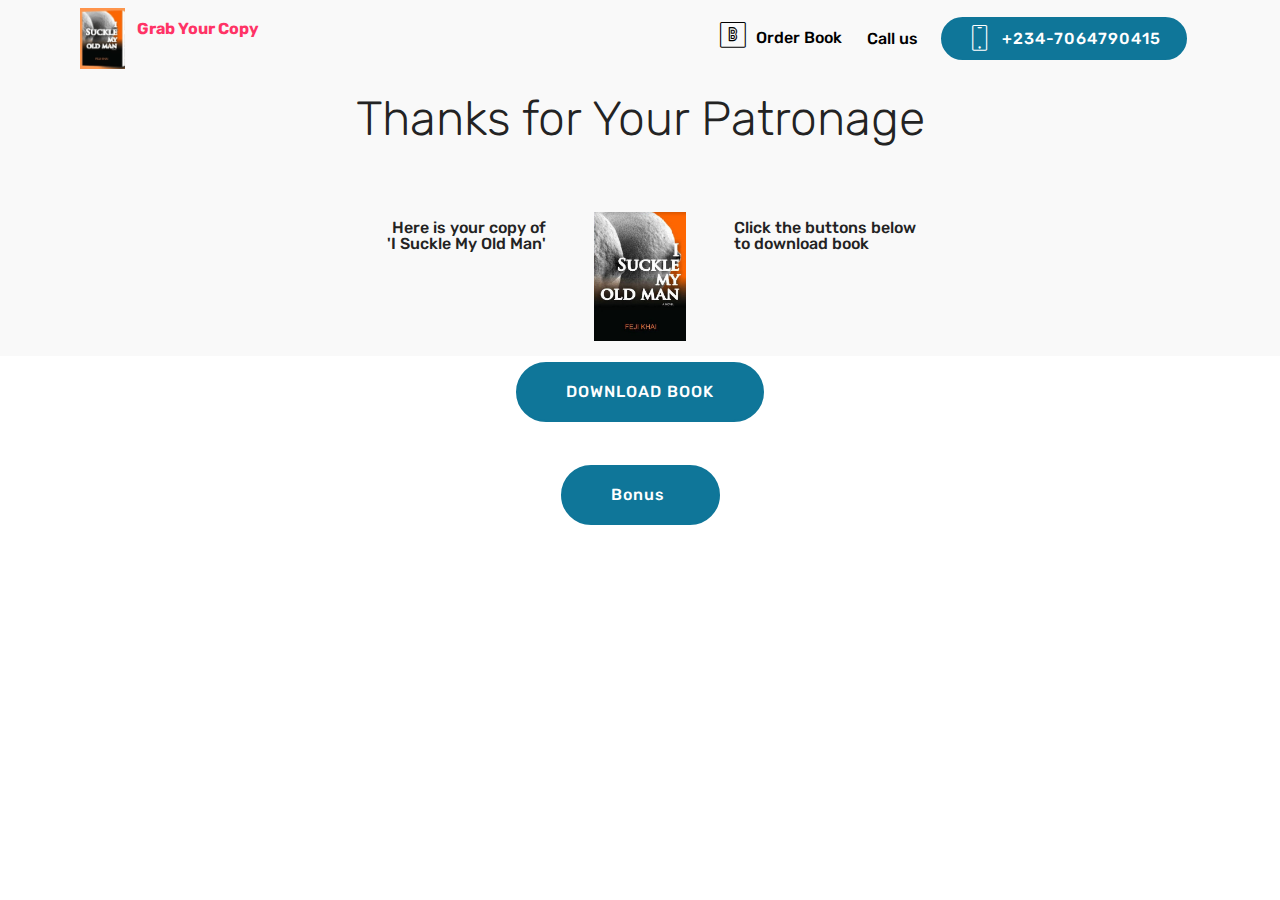
<file: page1.html>
<!DOCTYPE html>
<html >
<head>
  <!-- Site made with Mobirise Website Builder v4.7.9, https://mobirise.com -->
  <meta charset="UTF-8">
  <meta http-equiv="X-UA-Compatible" content="IE=edge">
  <meta name="generator" content="Mobirise v4.7.9, mobirise.com">
  <meta name="viewport" content="width=device-width, initial-scale=1, minimum-scale=1">
  <link rel="shortcut icon" href="assets/images/feji-pic-5-216x295.png" type="image/x-icon">
  <meta name="description" content="Web Site Generator Description">
  <title>Download page</title>
  <link rel="stylesheet" href="assets/web/assets/mobirise-icons/mobirise-icons.css">
  <link rel="stylesheet" href="assets/tether/tether.min.css">
  <link rel="stylesheet" href="assets/bootstrap/css/bootstrap.min.css">
  <link rel="stylesheet" href="assets/bootstrap/css/bootstrap-grid.min.css">
  <link rel="stylesheet" href="assets/bootstrap/css/bootstrap-reboot.min.css">
  <link rel="stylesheet" href="assets/soundcloud-plugin/style.css">
  <link rel="stylesheet" href="assets/dropdown/css/style.css">
  <link rel="stylesheet" href="assets/theme/css/style.css">
  <link rel="stylesheet" href="assets/mobirise/css/mbr-additional.css" type="text/css">
  
  
  
</head>
<body>
  <section class="menu cid-qVcL24IUGI" once="menu" id="menu2-d">

    

    <nav class="navbar navbar-expand beta-menu navbar-dropdown align-items-center navbar-toggleable-sm bg-color transparent">
        <button class="navbar-toggler navbar-toggler-right" type="button" data-toggle="collapse" data-target="#navbarSupportedContent" aria-controls="navbarSupportedContent" aria-expanded="false" aria-label="Toggle navigation">
            <div class="hamburger">
                <span></span>
                <span></span>
                <span></span>
                <span></span>
            </div>
        </button>
        <div class="menu-logo">
            <div class="navbar-brand">
                <span class="navbar-logo">
                    <a href="https://booksdotcom.org">
                        <img src="assets/images/feji-pic-5-216x295.png" alt="Mobirise" title="" style="height: 3.8rem;">
                    </a>
                </span>
                <span class="navbar-caption-wrap"><a class="navbar-caption text-secondary display-4" href="index.html#header4-a">Grab Your Copy<br><br></a></span>
            </div>
        </div>
        <div class="collapse navbar-collapse" id="navbarSupportedContent">
            <ul class="navbar-nav nav-dropdown" data-app-modern-menu="true"><li class="nav-item">
                    <a class="nav-link link text-black display-4" href="index.html#header15-b"><span class="mbri-bootstrap mbr-iconfont mbr-iconfont-btn"></span>Order Book&nbsp;</a>
                </li><li class="nav-item">
                    <a class="nav-link link text-black display-4" href="tel:+234-7064790415">Call us<br>
                    </a>
                </li></ul>
            <div class="navbar-buttons mbr-section-btn"><a class="btn btn-sm btn-primary display-4" href="tel:+234-706-6153-422">
                    <span class="btn-icon mbri-mobile mbr-iconfont mbr-iconfont-btn">
                    </span>
                    +234-7064790415</a></div>
        </div>
    </nav>
</section>

<section class="engine"><a href="https://mobiri.se/t">amp templates</a></section><section class="features12 cid-qW9OlDttaV" id="features12-o">
    
    

    

    <div class="container">
        <h2 class="mbr-section-title pb-2 mbr-fonts-style display-2">Thanks for Your Patronage<br></h2>
        

        <div class="media-container-row pt-5">
            <div class="block-content align-right">
                <div class="card pl-3 pr-3 pb-5">
                    <div class="mbr-card-img-title">
                        
                        <div class="mbr-crt-title">
                            <h4 class="card-title py-2 mbr-crt-title mbr-fonts-style display-7">
                                Here is your copy of<br>'I Suckle My Old Man'</h4>
                        </div>
                    </div>                

                    <div class="card-box">
                        
                    </div>
                </div>

                
            </div>

            <div class="mbr-figure" style="width: 14%;">
                <img src="assets/images/feji-pic-7-319x451.jpg" alt="Mobirise" title="">
            </div>

            <div class="block-content align-left  ">
                <div class="card pl-3 pr-3 pb-5">
                    <div class="mbr-card-img-title">
                        
                        <div class="mbr-crt-title">
                            <h4 class="card-title py-2 mbr-crt-title mbr-fonts-style display-7">Click the buttons below <br>to download book</h4>
                        </div>
                    </div>                

                    <div class="card-box">
                        
                    </div>
                </div>

                
            </div>
        </div>
    </div>
</section>

<section class="header8 cid-qVXdkPzYaC" id="header8-f">

    

    

    <div class="container align-center">
        <div class="row justify-content-md-center">
            <div class="mbr-white col-md-10">
                
                
                
                
                <div class="mbr-section-btn text-center"><a class="btn btn-md btn-primary display-7" href="assets/files/FEJI%20KHAI%20MAIN%20BOOK.pdf">DOWNLOAD BOOK</a></div>
            </div>
        </div>
    </div>
    
</section>

<section class="header8 cid-qVXwByhiS2" id="header8-g">

    

    

    <div class="container align-center">
        <div class="row justify-content-md-center">
            <div class="mbr-white col-md-10">
                
                
                
                
                <div class="mbr-section-btn text-center"><a class="btn btn-md btn-primary display-7" href="file:///C:/Users/user/AppData/Local/Temp/Mobirise2018528_141226/20180628_195651/page2.html">Bonus&nbsp;</a></div>
            </div>
        </div>
    </div>
    
</section>


  <script src="assets/web/assets/jquery/jquery.min.js"></script>
  <script src="assets/popper/popper.min.js"></script>
  <script src="assets/tether/tether.min.js"></script>
  <script src="assets/bootstrap/js/bootstrap.min.js"></script>
  <script src="assets/dropdown/js/script.min.js"></script>
  <script src="assets/touchswipe/jquery.touch-swipe.min.js"></script>
  <script src="assets/playervimeo/vimeo_player.js"></script>
  <script src="assets/smoothscroll/smooth-scroll.js"></script>
  <script src="assets/theme/js/script.js"></script>
  
  
</body>
</html>
</file>
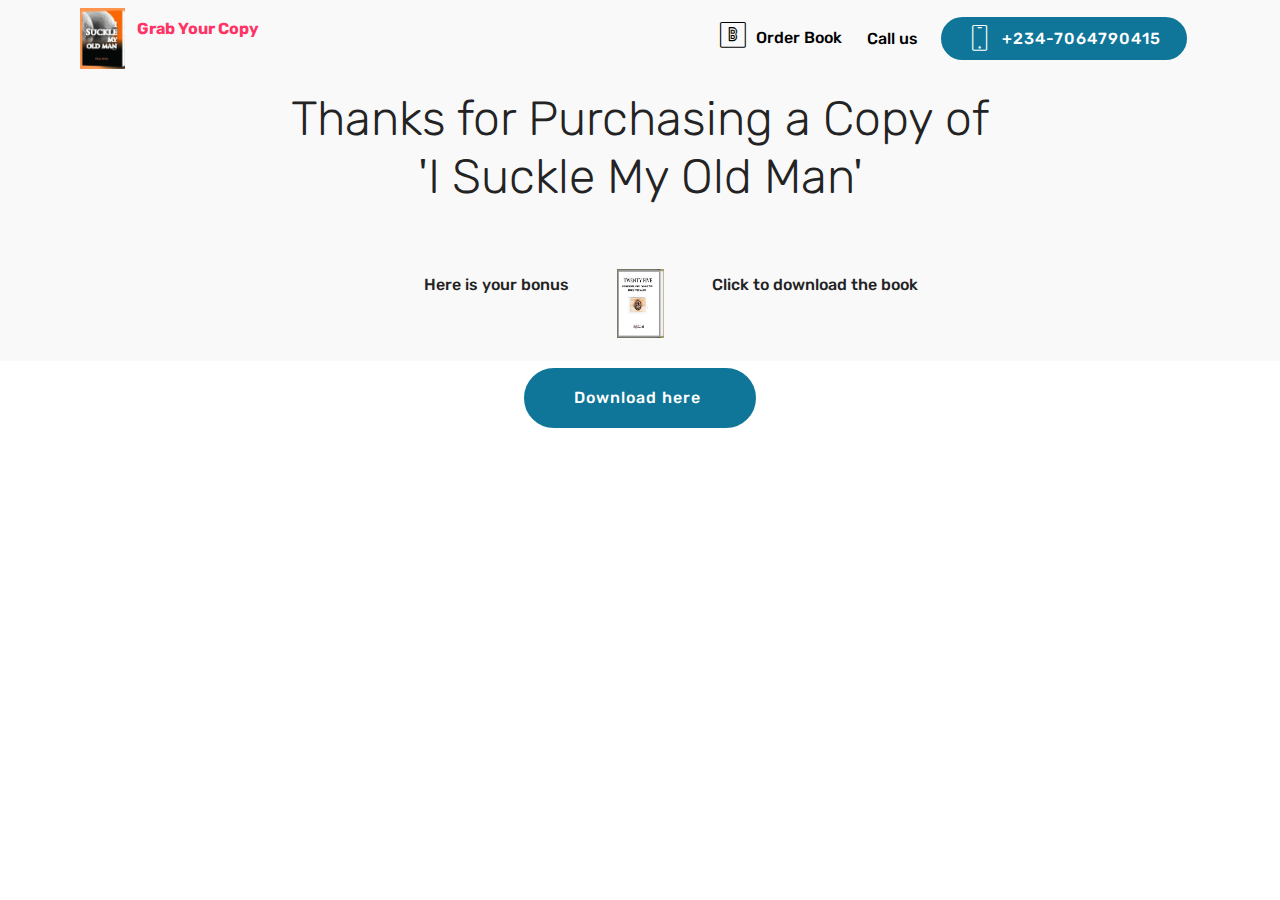
<file: page2.html>
<!DOCTYPE html>
<html >
<head>
  <!-- Site made with Mobirise Website Builder v4.7.9, https://mobirise.com -->
  <meta charset="UTF-8">
  <meta http-equiv="X-UA-Compatible" content="IE=edge">
  <meta name="generator" content="Mobirise v4.7.9, mobirise.com">
  <meta name="viewport" content="width=device-width, initial-scale=1, minimum-scale=1">
  <link rel="shortcut icon" href="assets/images/feji-pic-5-216x295.png" type="image/x-icon">
  <meta name="description" content="Web Site Builder Description">
  <title>Bonus page</title>
  <link rel="stylesheet" href="assets/web/assets/mobirise-icons/mobirise-icons.css">
  <link rel="stylesheet" href="assets/tether/tether.min.css">
  <link rel="stylesheet" href="assets/bootstrap/css/bootstrap.min.css">
  <link rel="stylesheet" href="assets/bootstrap/css/bootstrap-grid.min.css">
  <link rel="stylesheet" href="assets/bootstrap/css/bootstrap-reboot.min.css">
  <link rel="stylesheet" href="assets/soundcloud-plugin/style.css">
  <link rel="stylesheet" href="assets/dropdown/css/style.css">
  <link rel="stylesheet" href="assets/theme/css/style.css">
  <link rel="stylesheet" href="assets/mobirise/css/mbr-additional.css" type="text/css">
  
  
  
</head>
<body>
  <section class="menu cid-qVcL24IUGI" once="menu" id="menu2-p">

    

    <nav class="navbar navbar-expand beta-menu navbar-dropdown align-items-center navbar-toggleable-sm bg-color transparent">
        <button class="navbar-toggler navbar-toggler-right" type="button" data-toggle="collapse" data-target="#navbarSupportedContent" aria-controls="navbarSupportedContent" aria-expanded="false" aria-label="Toggle navigation">
            <div class="hamburger">
                <span></span>
                <span></span>
                <span></span>
                <span></span>
            </div>
        </button>
        <div class="menu-logo">
            <div class="navbar-brand">
                <span class="navbar-logo">
                    <a href="https://booksdotcom.org">
                        <img src="assets/images/feji-pic-5-216x295.png" alt="Mobirise" title="" style="height: 3.8rem;">
                    </a>
                </span>
                <span class="navbar-caption-wrap"><a class="navbar-caption text-secondary display-4" href="index.html#header4-a">Grab Your Copy<br><br></a></span>
            </div>
        </div>
        <div class="collapse navbar-collapse" id="navbarSupportedContent">
            <ul class="navbar-nav nav-dropdown" data-app-modern-menu="true"><li class="nav-item">
                    <a class="nav-link link text-black display-4" href="index.html#header15-b"><span class="mbri-bootstrap mbr-iconfont mbr-iconfont-btn"></span>Order Book&nbsp;</a>
                </li><li class="nav-item">
                    <a class="nav-link link text-black display-4" href="tel:+234-7064790415">Call us<br>
                    </a>
                </li></ul>
            <div class="navbar-buttons mbr-section-btn"><a class="btn btn-sm btn-primary display-4" href="tel:+234-706-6153-422">
                    <span class="btn-icon mbri-mobile mbr-iconfont mbr-iconfont-btn">
                    </span>
                    +234-7064790415</a></div>
        </div>
    </nav>
</section>

<section class="engine"><a href="https://mobiri.se/h">create a web page</a></section><section class="features12 cid-qWhGGgBnUD" id="features12-q">
    
    

    

    <div class="container">
        <h2 class="mbr-section-title pb-2 mbr-fonts-style display-2">Thanks for Purchasing a Copy of<br>'I Suckle My Old Man'</h2>
        

        <div class="media-container-row pt-5">
            <div class="block-content align-right">
                <div class="card pl-3 pr-3 pb-5">
                    <div class="mbr-card-img-title">
                        
                        <div class="mbr-crt-title">
                            <h4 class="card-title py-2 mbr-crt-title mbr-fonts-style display-7">
                                Here is your bonus</h4>
                        </div>
                    </div>                

                    <div class="card-box">
                        
                    </div>
                </div>

                
            </div>

            <div class="mbr-figure" style="width: 10%;">
                <a href="assets/files/FEJI%20KHAI%20BONUS%20BOOK.pdf"><img src="assets/images/feji-pic-111-177x258.png" alt="" title=""></a>
            </div>

            <div class="block-content align-left  ">
                <div class="card pl-3 pr-3 pb-5">
                    <div class="mbr-card-img-title">
                        
                        <div class="mbr-crt-title">
                            <h4 class="card-title py-2 mbr-crt-title mbr-fonts-style display-7">Click to download the book</h4>
                        </div>
                    </div>                

                    <div class="card-box">
                        
                    </div>
                </div>

                
            </div>
        </div>
    </div>
</section>

<section class="header8 cid-qWhGJlOGm1" id="header8-s">

    

    

    <div class="container align-center">
        <div class="row justify-content-md-center">
            <div class="mbr-white col-md-10">
                
                
                
                
                <div class="mbr-section-btn text-center"><a class="btn btn-md btn-primary display-7" href="assets/files/FEJI%20KHAI%20BONUS%20BOOK.pdf">Download here&nbsp;</a></div>
            </div>
        </div>
    </div>
    
</section>


  <script src="assets/web/assets/jquery/jquery.min.js"></script>
  <script src="assets/popper/popper.min.js"></script>
  <script src="assets/tether/tether.min.js"></script>
  <script src="assets/bootstrap/js/bootstrap.min.js"></script>
  <script src="assets/dropdown/js/script.min.js"></script>
  <script src="assets/touchswipe/jquery.touch-swipe.min.js"></script>
  <script src="assets/playervimeo/vimeo_player.js"></script>
  <script src="assets/smoothscroll/smooth-scroll.js"></script>
  <script src="assets/theme/js/script.js"></script>
  
  
</body>
</html>
</file>
<file: assets/web/assets/mobirise-icons/mobirise-icons.css>
@font-face {
  font-family: 'MobiriseIcons';
  src:  url('mobirise-icons.eot?spat4u');
  src:  url('mobirise-icons.eot?spat4u#iefix') format('embedded-opentype'),
    url('mobirise-icons.ttf?spat4u') format('truetype'),
    url('mobirise-icons.woff?spat4u') format('woff'),
    url('mobirise-icons.svg?spat4u#MobiriseIcons') format('svg');
  font-weight: normal;
  font-style: normal;
}

[class^="mbri-"], [class*=" mbri-"] {
  /* use !important to prevent issues with browser extensions that change fonts */
  font-family: MobiriseIcons !important;
  speak: none;
  font-style: normal;
  font-weight: normal;
  font-variant: normal;
  text-transform: none;
  line-height: 1;

  /* Better Font Rendering =========== */
  -webkit-font-smoothing: antialiased;
  -moz-osx-font-smoothing: grayscale;
}

.mbri-add-submenu:before {
  content: "\e900";
}
.mbri-alert:before {
  content: "\e901";
}
.mbri-align-center:before {
  content: "\e902";
}
.mbri-align-justify:before {
  content: "\e903";
}
.mbri-align-left:before {
  content: "\e904";
}
.mbri-align-right:before {
  content: "\e905";
}
.mbri-android:before {
  content: "\e906";
}
.mbri-apple:before {
  content: "\e907";
}
.mbri-arrow-down:before {
  content: "\e908";
}
.mbri-arrow-next:before {
  content: "\e909";
}
.mbri-arrow-prev:before {
  content: "\e90a";
}
.mbri-arrow-up:before {
  content: "\e90b";
}
.mbri-bold:before {
  content: "\e90c";
}
.mbri-bookmark:before {
  content: "\e90d";
}
.mbri-bootstrap:before {
  content: "\e90e";
}
.mbri-briefcase:before {
  content: "\e90f";
}
.mbri-browse:before {
  content: "\e910";
}
.mbri-bulleted-list:before {
  content: "\e911";
}
.mbri-calendar:before {
  content: "\e912";
}
.mbri-camera:before {
  content: "\e913";
}
.mbri-cart-add:before {
  content: "\e914";
}
.mbri-cart-full:before {
  content: "\e915";
}
.mbri-cash:before {
  content: "\e916";
}
.mbri-change-style:before {
  content: "\e917";
}
.mbri-chat:before {
  content: "\e918";
}
.mbri-clock:before {
  content: "\e919";
}
.mbri-close:before {
  content: "\e91a";
}
.mbri-cloud:before {
  content: "\e91b";
}
.mbri-code:before {
  content: "\e91c";
}
.mbri-contact-form:before {
  content: "\e91d";
}
.mbri-credit-card:before {
  content: "\e91e";
}
.mbri-cursor-click:before {
  content: "\e91f";
}
.mbri-cust-feedback:before {
  content: "\e920";
}
.mbri-database:before {
  content: "\e921";
}
.mbri-delivery:before {
  content: "\e922";
}
.mbri-desktop:before {
  content: "\e923";
}
.mbri-devices:before {
  content: "\e924";
}
.mbri-down:before {
  content: "\e925";
}
.mbri-download:before {
  content: "\e989";
}
.mbri-drag-n-drop:before {
  content: "\e927";
}
.mbri-drag-n-drop2:before {
  content: "\e928";
}
.mbri-edit:before {
  content: "\e929";
}
.mbri-edit2:before {
  content: "\e92a";
}
.mbri-error:before {
  content: "\e92b";
}
.mbri-extension:before {
  content: "\e92c";
}
.mbri-features:before {
  content: "\e92d";
}
.mbri-file:before {
  content: "\e92e";
}
.mbri-flag:before {
  content: "\e92f";
}
.mbri-folder:before {
  content: "\e930";
}
.mbri-gift:before {
  content: "\e931";
}
.mbri-github:before {
  content: "\e932";
}
.mbri-globe:before {
  content: "\e933";
}
.mbri-globe-2:before {
  content: "\e934";
}
.mbri-growing-chart:before {
  content: "\e935";
}
.mbri-hearth:before {
  content: "\e936";
}
.mbri-help:before {
  content: "\e937";
}
.mbri-home:before {
  content: "\e938";
}
.mbri-hot-cup:before {
  content: "\e939";
}
.mbri-idea:before {
  content: "\e93a";
}
.mbri-image-gallery:before {
  content: "\e93b";
}
.mbri-image-slider:before {
  content: "\e93c";
}
.mbri-info:before {
  content: "\e93d";
}
.mbri-italic:before {
  content: "\e93e";
}
.mbri-key:before {
  content: "\e93f";
}
.mbri-laptop:before {
  content: "\e940";
}
.mbri-layers:before {
  content: "\e941";
}
.mbri-left-right:before {
  content: "\e942";
}
.mbri-left:before {
  content: "\e943";
}
.mbri-letter:before {
  content: "\e944";
}
.mbri-like:before {
  content: "\e945";
}
.mbri-link:before {
  content: "\e946";
}
.mbri-lock:before {
  content: "\e947";
}
.mbri-login:before {
  content: "\e948";
}
.mbri-logout:before {
  content: "\e949";
}
.mbri-magic-stick:before {
  content: "\e94a";
}
.mbri-map-pin:before {
  content: "\e94b";
}
.mbri-menu:before {
  content: "\e94c";
}
.mbri-mobile:before {
  content: "\e94d";
}
.mbri-mobile2:before {
  content: "\e94e";
}
.mbri-mobirise:before {
  content: "\e94f";
}
.mbri-more-horizontal:before {
  content: "\e950";
}
.mbri-more-vertical:before {
  content: "\e951";
}
.mbri-music:before {
  content: "\e952";
}
.mbri-new-file:before {
  content: "\e953";
}
.mbri-numbered-list:before {
  content: "\e954";
}
.mbri-opened-folder:before {
  content: "\e955";
}
.mbri-pages:before {
  content: "\e956";
}
.mbri-paper-plane:before {
  content: "\e957";
}
.mbri-paperclip:before {
  content: "\e958";
}
.mbri-photo:before {
  content: "\e959";
}
.mbri-photos:before {
  content: "\e95a";
}
.mbri-pin:before {
  content: "\e95b";
}
.mbri-play:before {
  content: "\e95c";
}
.mbri-plus:before {
  content: "\e95d";
}
.mbri-preview:before {
  content: "\e95e";
}
.mbri-print:before {
  content: "\e95f";
}
.mbri-protect:before {
  content: "\e960";
}
.mbri-question:before {
  content: "\e961";
}
.mbri-quote-left:before {
  content: "\e962";
}
.mbri-quote-right:before {
  content: "\e963";
}
.mbri-refresh:before {
  content: "\e964";
}
.mbri-responsive:before {
  content: "\e965";
}
.mbri-right:before {
  content: "\e966";
}
.mbri-rocket:before {
  content: "\e967";
}
.mbri-sad-face:before {
  content: "\e968";
}
.mbri-sale:before {
  content: "\e969";
}
.mbri-save:before {
  content: "\e96a";
}
.mbri-search:before {
  content: "\e96b";
}
.mbri-setting:before {
  content: "\e96c";
}
.mbri-setting2:before {
  content: "\e96d";
}
.mbri-setting3:before {
  content: "\e96e";
}
.mbri-share:before {
  content: "\e96f";
}
.mbri-shopping-bag:before {
  content: "\e970";
}
.mbri-shopping-basket:before {
  content: "\e971";
}
.mbri-shopping-cart:before {
  content: "\e972";
}
.mbri-sites:before {
  content: "\e973";
}
.mbri-smile-face:before {
  content: "\e974";
}
.mbri-speed:before {
  content: "\e975";
}
.mbri-star:before {
  content: "\e976";
}
.mbri-success:before {
  content: "\e977";
}
.mbri-sun:before {
  content: "\e978";
}
.mbri-sun2:before {
  content: "\e979";
}
.mbri-tablet:before {
  content: "\e97a";
}
.mbri-tablet-vertical:before {
  content: "\e97b";
}
.mbri-target:before {
  content: "\e97c";
}
.mbri-timer:before {
  content: "\e97d";
}
.mbri-to-ftp:before {
  content: "\e97e";
}
.mbri-to-local-drive:before {
  content: "\e97f";
}
.mbri-touch-swipe:before {
  content: "\e980";
}
.mbri-touch:before {
  content: "\e981";
}
.mbri-trash:before {
  content: "\e982";
}
.mbri-underline:before {
  content: "\e983";
}
.mbri-unlink:before {
  content: "\e984";
}
.mbri-unlock:before {
  content: "\e985";
}
.mbri-up-down:before {
  content: "\e986";
}
.mbri-up:before {
  content: "\e987";
}
.mbri-update:before {
  content: "\e988";
}
.mbri-upload:before {
 content: "\e926"; 
}
.mbri-user:before {
  content: "\e98a";
}
.mbri-user2:before {
  content: "\e98b";
}
.mbri-users:before {
  content: "\e98c";
}
.mbri-video:before {
  content: "\e98d";
}
.mbri-video-play:before {
  content: "\e98e";
}
.mbri-watch:before {
  content: "\e98f";
}
.mbri-website-theme:before {
  content: "\e990";
}
.mbri-wifi:before {
  content: "\e991";
}
.mbri-windows:before {
  content: "\e992";
}
.mbri-zoom-out:before {
  content: "\e993";
}
.mbri-redo:before {
  content: "\e994";
}
.mbri-undo:before {
  content: "\e995";
}
</file>
<file: assets/soundcloud-plugin/style.css>
.addons-container {
  position: relative;
  margin-left: auto;
  margin-right: auto;
  padding-right: 15px;
  padding-left: 15px; }
  @media (min-width: 576px) {
    .addons-container {
      padding-right: 15px;
      padding-left: 15px; } }
  @media (min-width: 768px) {
    .addons-container {
      padding-right: 15px;
      padding-left: 15px; } }
  @media (min-width: 992px) {
    .addons-container {
      padding-right: 15px;
      padding-left: 15px; } }
  @media (min-width: 1200px) {
    .addons-container {
      padding-right: 15px;
      padding-left: 15px; } }
  @media (min-width: 576px) {
    .addons-container {
      width: 540px;
      max-width: 100%; } }
  @media (min-width: 768px) {
    .addons-container {
      width: 720px;
      max-width: 100%; } }
  @media (min-width: 992px) {
    .addons-container {
      width: 960px;
      max-width: 100%; } }
  @media (min-width: 1200px) {
    .addons-container {
      width: 1140px;
      max-width: 100%; } }

.addons-container-inner{
    position: relative;
    width: 100%;
    min-height: 1px;
    padding-right: 15px;
    padding-left: 15px;
}
@media (min-width: 567px) {
    .addons-container-inner{
        -ms-flex: 0 0 66.666667%;
        flex: 0 0 66.666667%;
        max-width: 66.666667%;
    }
}
.addons-row{
    display: flex;
    justify-content:center;
}
</file>
<file: assets/dropdown/css/style.css>
.navbar-dropdown {
  left: 0;
  padding: 0;
  position: absolute;
  right: 0;
  top: 0;
  transition: all 0.45s ease;
  z-index: 1030;
  background: #282828; }
  .navbar-dropdown .navbar-logo {
    margin-right: 0.8rem;
    transition: margin 0.3s ease-in-out;
    vertical-align: middle; }
    .navbar-dropdown .navbar-logo img {
      height: 3.125rem;
      transition: all 0.3s ease-in-out; }
    .navbar-dropdown .navbar-logo.mbr-iconfont {
      font-size: 3.125rem;
      line-height: 3.125rem; }
  .navbar-dropdown .navbar-caption {
    font-weight: 700;
    white-space: normal;
    vertical-align: -4px;
    line-height: 3.125rem !important; }
    .navbar-dropdown .navbar-caption, .navbar-dropdown .navbar-caption:hover {
      color: inherit;
      text-decoration: none; }
  .navbar-dropdown .mbr-iconfont + .navbar-caption {
    vertical-align: -1px; }
  .navbar-dropdown.navbar-fixed-top {
    position: fixed; }
  .navbar-dropdown .navbar-brand span {
    vertical-align: -4px; }
  .navbar-dropdown.bg-color.transparent {
    background: none; }
  .navbar-dropdown.navbar-short .navbar-brand {
    padding: 0.625rem 0; }
    .navbar-dropdown.navbar-short .navbar-brand span {
      vertical-align: -1px; }
  .navbar-dropdown.navbar-short .navbar-caption {
    line-height: 2.375rem !important;
    vertical-align: -2px; }
  .navbar-dropdown.navbar-short .navbar-logo {
    margin-right: 0.5rem; }
    .navbar-dropdown.navbar-short .navbar-logo img {
      height: 2.375rem; }
    .navbar-dropdown.navbar-short .navbar-logo.mbr-iconfont {
      font-size: 2.375rem;
      line-height: 2.375rem; }
  .navbar-dropdown.navbar-short .mbr-table-cell {
    height: 3.625rem; }
  .navbar-dropdown .navbar-close {
    left: 0.6875rem;
    position: fixed;
    top: 0.75rem;
    z-index: 1000; }
  .navbar-dropdown .hamburger-icon {
    content: "";
    display: inline-block;
    vertical-align: middle;
    width: 16px;
    -webkit-box-shadow: 0 -6px 0 1px #282828,0 0 0 1px #282828,0 6px 0 1px #282828;
    -moz-box-shadow: 0 -6px 0 1px #282828,0 0 0 1px #282828,0 6px 0 1px #282828;
    box-shadow: 0 -6px 0 1px #282828,0 0 0 1px #282828,0 6px 0 1px #282828; }

.dropdown-menu .dropdown-toggle[data-toggle="dropdown-submenu"]::after {
  border-bottom: 0.35em solid transparent;
  border-left: 0.35em solid;
  border-right: 0;
  border-top: 0.35em solid transparent;
  margin-left: 0.3rem; }

.dropdown-menu .dropdown-item:focus {
  outline: 0; }

.nav-dropdown {
  font-size: 0.75rem;
  font-weight: 500;
  height: auto !important; }
  .nav-dropdown .nav-btn {
    padding-left: 1rem; }
  .nav-dropdown .link {
    margin: .667em 1.667em;
    font-weight: 500;
    padding: 0;
    transition: color .2s ease-in-out; }
    .nav-dropdown .link.dropdown-toggle {
      margin-right: 2.583em; }
      .nav-dropdown .link.dropdown-toggle::after {
        margin-left: .25rem;
        border-top: 0.35em solid;
        border-right: 0.35em solid transparent;
        border-left: 0.35em solid transparent;
        border-bottom: 0; }
      .nav-dropdown .link.dropdown-toggle[aria-expanded="true"] {
        margin: 0;
        padding: 0.667em 3.263em  0.667em 1.667em; }
  .nav-dropdown .link::after,
  .nav-dropdown .dropdown-item::after {
    color: inherit; }
  .nav-dropdown .btn {
    font-size: 0.75rem;
    font-weight: 700;
    letter-spacing: 0;
    margin-bottom: 0;
    padding-left: 1.25rem;
    padding-right: 1.25rem; }
  .nav-dropdown .dropdown-menu {
    border-radius: 0;
    border: 0;
    left: 0;
    margin: 0;
    padding-bottom: 1.25rem;
    padding-top: 1.25rem;
    position: relative; }
  .nav-dropdown .dropdown-submenu {
    margin-left: 0.125rem;
    top: 0; }
  .nav-dropdown .dropdown-item {
    font-weight: 500;
    line-height: 2;
    padding: 0.3846em 4.615em 0.3846em 1.5385em;
    position: relative;
    transition: color .2s ease-in-out, background-color .2s ease-in-out; }
    .nav-dropdown .dropdown-item::after {
      margin-top: -0.3077em;
      position: absolute;
      right: 1.1538em;
      top: 50%; }
    .nav-dropdown .dropdown-item:focus, .nav-dropdown .dropdown-item:hover {
      background: none; }

@media (max-width: 767px) {
  .nav-dropdown.navbar-toggleable-sm {
    bottom: 0;
    display: none;
    left: 0;
    overflow-x: hidden;
    position: fixed;
    top: 0;
    transform: translateX(-100%);
    -ms-transform: translateX(-100%);
    -webkit-transform: translateX(-100%);
    width: 18.75rem;
    z-index: 999; } }
.nav-dropdown.navbar-toggleable-xl {
  bottom: 0;
  display: none;
  left: 0;
  overflow-x: hidden;
  position: fixed;
  top: 0;
  transform: translateX(-100%);
  -ms-transform: translateX(-100%);
  -webkit-transform: translateX(-100%);
  width: 18.75rem;
  z-index: 999; }

.nav-dropdown-sm {
  display: block !important;
  overflow-x: hidden;
  overflow: auto;
  padding-top: 3.875rem; }
  .nav-dropdown-sm::after {
    content: "";
    display: block;
    height: 3rem;
    width: 100%; }
  .nav-dropdown-sm.collapse.in ~ .navbar-close {
    display: block !important; }
  .nav-dropdown-sm.collapsing, .nav-dropdown-sm.collapse.in {
    transform: translateX(0);
    -ms-transform: translateX(0);
    -webkit-transform: translateX(0);
    transition: all 0.25s ease-out;
    -webkit-transition: all 0.25s ease-out;
    background: #282828; }
  .nav-dropdown-sm.collapsing[aria-expanded="false"] {
    transform: translateX(-100%);
    -ms-transform: translateX(-100%);
    -webkit-transform: translateX(-100%); }
  .nav-dropdown-sm .nav-item {
    display: block;
    margin-left: 0 !important;
    padding-left: 0; }
  .nav-dropdown-sm .link,
  .nav-dropdown-sm .dropdown-item {
    border-top: 1px dotted rgba(255, 255, 255, 0.1);
    font-size: 0.8125rem;
    line-height: 1.6;
    margin: 0 !important;
    padding: 0.875rem 2.4rem 0.875rem 1.5625rem !important;
    position: relative;
    white-space: normal; }
    .nav-dropdown-sm .link:focus, .nav-dropdown-sm .link:hover,
    .nav-dropdown-sm .dropdown-item:focus,
    .nav-dropdown-sm .dropdown-item:hover {
      background: rgba(0, 0, 0, 0.2) !important;
      color: #c0a375; }
  .nav-dropdown-sm .nav-btn {
    position: relative;
    padding: 1.5625rem 1.5625rem 0 1.5625rem; }
    .nav-dropdown-sm .nav-btn::before {
      border-top: 1px dotted rgba(255, 255, 255, 0.1);
      content: "";
      left: 0;
      position: absolute;
      top: 0;
      width: 100%; }
    .nav-dropdown-sm .nav-btn + .nav-btn {
      padding-top: 0.625rem; }
      .nav-dropdown-sm .nav-btn + .nav-btn::before {
        display: none; }
  .nav-dropdown-sm .btn {
    padding: 0.625rem 0; }
  .nav-dropdown-sm .dropdown-toggle[data-toggle="dropdown-submenu"]::after {
    margin-left: .25rem;
    border-top: 0.35em solid;
    border-right: 0.35em solid transparent;
    border-left: 0.35em solid transparent;
    border-bottom: 0; }
  .nav-dropdown-sm .dropdown-toggle[data-toggle="dropdown-submenu"][aria-expanded="true"]::after {
    border-top: 0;
    border-right: 0.35em solid transparent;
    border-left: 0.35em solid transparent;
    border-bottom: 0.35em solid; }
  .nav-dropdown-sm .dropdown-menu {
    margin: 0;
    padding: 0;
    position: relative;
    top: 0;
    left: 0;
    width: 100%;
    border: 0;
    float: none;
    border-radius: 0;
    background: none; }
  .nav-dropdown-sm .dropdown-submenu {
    left: 100%;
    margin-left: 0.125rem;
    margin-top: -1.25rem;
    top: 0; }

.navbar-toggleable-sm .nav-dropdown .dropdown-menu {
  position: absolute; }

.navbar-toggleable-sm .nav-dropdown .dropdown-submenu {
  left: 100%;
  margin-left: 0.125rem;
  margin-top: -1.25rem;
  top: 0; }

.navbar-toggleable-sm.opened .nav-dropdown .dropdown-menu {
  position: relative; }

.navbar-toggleable-sm.opened .nav-dropdown .dropdown-submenu {
  left: 0;
  margin-left: 00rem;
  margin-top: 0rem;
  top: 0; }

.is-builder .nav-dropdown.collapsing {
  transition: none !important; }

/*# sourceMappingURL=style.css.map */
</file>
<file: assets/theme/css/style.css>
/*!
 * Mobirise v4 theme (https://mobirise.com/)
 * Copyright 2017 Mobirise
 */
section {
  background-color: #eeeeee; }

section,
.container,
.container-fluid {
  position: relative;
  word-wrap: break-word; }

a.mbr-iconfont:hover {
  text-decoration: none; }

.article .lead p, .article .lead ul, .article .lead ol, .article .lead pre, .article .lead blockquote {
  margin-bottom: 0; }

a {
  font-style: normal;
  font-weight: 400;
  cursor: pointer; }
  a, a:hover {
    text-decoration: none; }

figure {
  margin-bottom: 0; }

body {
  color: #232323; }

h1, h2, h3, h4, h5, h6,
.h1, .h2, .h3, .h4, .h5, .h6,
.display-1, .display-2, .display-3, .display-4 {
  line-height: 1;
  word-break: break-word;
  word-wrap: break-word; }

b, strong {
  font-weight: bold; }

blockquote {
  padding: 10px 0 10px 20px;
  position: relative;
  border-left: 2px solid;
  border-color: #ff3366; }

input:-webkit-autofill, input:-webkit-autofill:hover, input:-webkit-autofill:focus, input:-webkit-autofill:active {
  transition-delay: 9999s;
  transition-property: background-color, color; }

textarea[type="hidden"] {
  display: none; }

body {
  position: relative; }

section {
  background-position: 50% 50%;
  background-repeat: no-repeat;
  background-size: cover; }
  section .mbr-background-video,
  section .mbr-background-video-preview {
    position: absolute;
    bottom: 0;
    left: 0;
    right: 0;
    top: 0; }

.hidden {
  visibility: hidden; }

.mbr-z-index20 {
  z-index: 20; }

/*! Base colors */
.mbr-white {
  color: #ffffff; }

.mbr-black {
  color: #000000; }

.mbr-bg-white {
  background-color: #ffffff; }

.mbr-bg-black {
  background-color: #000000; }

/*! Text-aligns */
.align-left {
  text-align: left; }

.align-center {
  text-align: center; }

.align-right {
  text-align: right; }

@media (max-width: 767px) {
  .align-left, .align-center, .align-right, .mbr-section-btn, .mbr-section-title {
    text-align: center; } }
/*! Font-weight  */
.mbr-light {
  font-weight: 300; }

.mbr-regular {
  font-weight: 400; }

.mbr-semibold {
  font-weight: 500; }

.mbr-bold {
  font-weight: 700; }

/*! Media  */
.media-size-item {
  -webkit-flex: 1 1 auto;
  -moz-flex: 1 1 auto;
  -ms-flex: 1 1 auto;
  -o-flex: 1 1 auto;
  flex: 1 1 auto; }

.media-content {
  -webkit-flex-basis: 100%;
  flex-basis: 100%; }

.media-container-row {
  display: -ms-flexbox;
  display: -webkit-flex;
  display: flex;
  -webkit-flex-direction: row;
  -ms-flex-direction: row;
  flex-direction: row;
  -webkit-flex-wrap: wrap;
  -ms-flex-wrap: wrap;
  flex-wrap: wrap;
  -webkit-justify-content: center;
  -ms-flex-pack: center;
  justify-content: center;
  -webkit-align-content: center;
  -ms-flex-line-pack: center;
  align-content: center;
  -webkit-align-items: start;
  -ms-flex-align: start;
  align-items: start; }
  .media-container-row .media-size-item {
    width: 400px; }

.media-container-column {
  display: -ms-flexbox;
  display: -webkit-flex;
  display: flex;
  -webkit-flex-direction: column;
  -ms-flex-direction: column;
  flex-direction: column;
  -webkit-flex-wrap: wrap;
  -ms-flex-wrap: wrap;
  flex-wrap: wrap;
  -webkit-justify-content: center;
  -ms-flex-pack: center;
  justify-content: center;
  -webkit-align-content: center;
  -ms-flex-line-pack: center;
  align-content: center;
  -webkit-align-items: stretch;
  -ms-flex-align: stretch;
  align-items: stretch; }
  .media-container-column > * {
    width: 100%; }

@media (min-width: 992px) {
  .media-container-row {
    -webkit-flex-wrap: nowrap;
    -ms-flex-wrap: nowrap;
    flex-wrap: nowrap; } }
figure {
  overflow: hidden; }

figure[mbr-media-size] {
  transition: width 0.1s; }

.mbr-figure img, .mbr-figure iframe {
  display: block;
  width: 100%; }

.card {
  background-color: transparent;
  border: none; }

.card-img {
  text-align: center;
  flex-shrink: 0; }

.media {
  max-width: 100%;
  margin: 0 auto; }

.mbr-figure {
  -ms-flex-item-align: center;
  -ms-grid-row-align: center;
  -webkit-align-self: center;
  align-self: center; }

.media-container > div {
  max-width: 100%; }

.mbr-figure img, .card-img img {
  width: 100%; }

@media (max-width: 991px) {
  .media-size-item {
    width: auto !important; }

  .media {
    width: auto; }

  .mbr-figure {
    width: 100% !important; } }
/*! Buttons */
.mbr-section-btn {
  margin-left: -.25rem;
  margin-right: -.25rem;
  font-size: 0; }

nav .mbr-section-btn {
  margin-left: 0rem;
  margin-right: 0rem; }

/*! Btn icon margin */
.btn .mbr-iconfont, .btn.btn-sm .mbr-iconfont {
  cursor: pointer;
  margin-right: 0.5rem; }

.btn.btn-md .mbr-iconfont, .btn.btn-md .mbr-iconfont {
  margin-right: 0.8rem; }

.mbr-regular {
  font-weight: 400; }

.mbr-semibold {
  font-weight: 500; }

.mbr-bold {
  font-weight: 700; }

[type="submit"] {
  -webkit-appearance: none; }

/*! Full-screen */
.mbr-fullscreen .mbr-overlay {
  min-height: 100vh; }

.mbr-fullscreen {
  display: flex;
  display: -webkit-flex;
  display: -moz-flex;
  display: -ms-flex;
  display: -o-flex;
  align-items: center;
  -webkit-align-items: center;
  min-height: 100vh;
  padding-top: 3rem;
  padding-bottom: 3rem; }

/*! Map */
.map {
  height: 25rem;
  position: relative; }
  .map iframe {
    width: 100%;
    height: 100%; }

/* Form */
.form-asterisk {
  font-family: initial;
  position: absolute;
  top: -2px;
  font-weight: normal; }

/*! Scroll to top arrow */
.mbr-arrow-up {
  bottom: 25px;
  right: 90px;
  position: fixed;
  text-align: right;
  z-index: 5000;
  color: #ffffff;
  font-size: 32px;
  transform: rotate(180deg);
  -webkit-transform: rotate(180deg); }

.mbr-arrow-up a {
  background: rgba(0, 0, 0, 0.2);
  border-radius: 3px;
  color: #fff;
  display: inline-block;
  height: 60px;
  width: 60px;
  outline-style: none !important;
  position: relative;
  text-decoration: none;
  transition: all .3s ease-in-out;
  cursor: pointer;
  text-align: center; }
  .mbr-arrow-up a:hover {
    background-color: rgba(0, 0, 0, 0.4); }
  .mbr-arrow-up a i {
    line-height: 60px; }

.mbr-arrow-up-icon {
  display: block;
  color: #fff; }

.mbr-arrow-up-icon::before {
  content: "\203a";
  display: inline-block;
  font-family: serif;
  font-size: 32px;
  line-height: 1;
  font-style: normal;
  position: relative;
  top: 6px;
  left: -4px;
  -webkit-transform: rotate(-90deg);
  transform: rotate(-90deg); }

/*! Arrow Down */
.mbr-arrow {
  position: absolute;
  bottom: 45px;
  left: 50%;
  width: 60px;
  height: 60px;
  cursor: pointer;
  background-color: rgba(80, 80, 80, 0.5);
  border-radius: 50%;
  -webkit-transform: translateX(-50%);
  transform: translateX(-50%); }
  .mbr-arrow > a {
    display: inline-block;
    text-decoration: none;
    outline-style: none;
    -webkit-animation: arrowdown 1.7s ease-in-out infinite;
    animation: arrowdown 1.7s ease-in-out infinite; }
    .mbr-arrow > a > i {
      position: absolute;
      top: -2px;
      left: 15px;
      font-size: 2rem; }

@keyframes arrowdown {
  0% {
    transform: translateY(0px);
    -webkit-transform: translateY(0px); }
  50% {
    transform: translateY(-5px);
    -webkit-transform: translateY(-5px); }
  100% {
    transform: translateY(0px);
    -webkit-transform: translateY(0px); } }
@-webkit-keyframes arrowdown {
  0% {
    transform: translateY(0px);
    -webkit-transform: translateY(0px); }
  50% {
    transform: translateY(-5px);
    -webkit-transform: translateY(-5px); }
  100% {
    transform: translateY(0px);
    -webkit-transform: translateY(0px); } }
@media (max-width: 500px) {
  .mbr-arrow-up {
    left: 50%;
    right: auto;
    transform: translateX(-50%) rotate(180deg);
    -webkit-transform: translateX(-50%) rotate(180deg); } }
/*Gradients animation*/
@keyframes gradient-animation {
  from {
    background-position: 0% 100%;
    animation-timing-function: ease-in-out; }
  to {
    background-position: 100% 0%;
    animation-timing-function: ease-in-out; } }
@-webkit-keyframes gradient-animation {
  from {
    background-position: 0% 100%;
    animation-timing-function: ease-in-out; }
  to {
    background-position: 100% 0%;
    animation-timing-function: ease-in-out; } }
.bg-gradient {
  background-size: 200% 200%;
  animation: gradient-animation 5s infinite alternate;
  -webkit-animation: gradient-animation 5s infinite alternate; }

.menu .navbar-brand {
  display: -webkit-flex; }
  .menu .navbar-brand span {
    display: flex;
    display: -webkit-flex; }
  .menu .navbar-brand .navbar-caption-wrap {
    display: -webkit-flex; }
  .menu .navbar-brand .navbar-logo img {
    display: -webkit-flex; }
@media (min-width: 768px) and (max-width: 991px) {
  .menu .navbar-toggleable-sm .navbar-nav {
    display: -webkit-box;
    display: -webkit-flex;
    display: -ms-flexbox; } }
@media (min-width: 992px) {
  .menu .navbar-nav.nav-dropdown {
    display: -webkit-flex; }
  .menu .navbar-toggleable-sm .navbar-collapse {
    display: -webkit-flex !important; } }

/*# sourceMappingURL=style.css.map */
.engine {
	position: absolute;
	text-indent: -2400px;
	text-align: center;
	padding: 0;
	top: 0;
	left: -2400px;
}
</file>
<file: assets/mobirise/css/mbr-additional.css>
@import url(https://fonts.googleapis.com/css?family=Rubik:300,300i,400,400i,500,500i,700,700i,900,900i);





body {
  font-style: normal;
  line-height: 1.5;
}
.mbr-section-title {
  font-style: normal;
  line-height: 1.2;
}
.mbr-section-subtitle {
  line-height: 1.3;
}
.mbr-text {
  font-style: normal;
  line-height: 1.6;
}
.display-1 {
  font-family: 'Rubik', sans-serif;
  font-size: 4.25rem;
}
.display-1 > .mbr-iconfont {
  font-size: 6.8rem;
}
.display-2 {
  font-family: 'Rubik', sans-serif;
  font-size: 3rem;
}
.display-2 > .mbr-iconfont {
  font-size: 4.8rem;
}
.display-4 {
  font-family: 'Rubik', sans-serif;
  font-size: 1rem;
}
.display-4 > .mbr-iconfont {
  font-size: 1.6rem;
}
.display-5 {
  font-family: 'Rubik', sans-serif;
  font-size: 1.5rem;
}
.display-5 > .mbr-iconfont {
  font-size: 2.4rem;
}
.display-7 {
  font-family: 'Rubik', sans-serif;
  font-size: 1rem;
}
.display-7 > .mbr-iconfont {
  font-size: 1.6rem;
}
/* ---- Fluid typography for mobile devices ---- */
/* 1.4 - font scale ratio ( bootstrap == 1.42857 ) */
/* 100vw - current viewport width */
/* (48 - 20)  48 == 48rem == 768px, 20 == 20rem == 320px(minimal supported viewport) */
/* 0.65 - min scale variable, may vary */
@media (max-width: 768px) {
  .display-1 {
    font-size: 3.4rem;
    font-size: calc( 2.1374999999999997rem + (4.25 - 2.1374999999999997) * ((100vw - 20rem) / (48 - 20)));
    line-height: calc( 1.4 * (2.1374999999999997rem + (4.25 - 2.1374999999999997) * ((100vw - 20rem) / (48 - 20))));
  }
  .display-2 {
    font-size: 2.4rem;
    font-size: calc( 1.7rem + (3 - 1.7) * ((100vw - 20rem) / (48 - 20)));
    line-height: calc( 1.4 * (1.7rem + (3 - 1.7) * ((100vw - 20rem) / (48 - 20))));
  }
  .display-4 {
    font-size: 0.8rem;
    font-size: calc( 1rem + (1 - 1) * ((100vw - 20rem) / (48 - 20)));
    line-height: calc( 1.4 * (1rem + (1 - 1) * ((100vw - 20rem) / (48 - 20))));
  }
  .display-5 {
    font-size: 1.2rem;
    font-size: calc( 1.175rem + (1.5 - 1.175) * ((100vw - 20rem) / (48 - 20)));
    line-height: calc( 1.4 * (1.175rem + (1.5 - 1.175) * ((100vw - 20rem) / (48 - 20))));
  }
}
/* Buttons */
.btn {
  font-weight: 500;
  border-width: 2px;
  font-style: normal;
  letter-spacing: 1px;
  margin: .4rem .8rem;
  white-space: normal;
  -webkit-transition: all 0.3s ease-in-out;
  -moz-transition: all 0.3s ease-in-out;
  transition: all 0.3s ease-in-out;
  padding: 1rem 3rem;
  border-radius: 3px;
  display: inline-flex;
  align-items: center;
  justify-content: center;
  word-break: break-word;
}
.btn-sm {
  font-weight: 500;
  letter-spacing: 1px;
  -webkit-transition: all 0.3s ease-in-out;
  -moz-transition: all 0.3s ease-in-out;
  transition: all 0.3s ease-in-out;
  padding: 0.6rem 1.5rem;
  border-radius: 3px;
}
.btn-md {
  font-weight: 500;
  letter-spacing: 1px;
  margin: .4rem .8rem !important;
  -webkit-transition: all 0.3s ease-in-out;
  -moz-transition: all 0.3s ease-in-out;
  transition: all 0.3s ease-in-out;
  padding: 1rem 3rem;
  border-radius: 3px;
}
.btn-lg {
  font-weight: 500;
  letter-spacing: 1px;
  margin: .4rem .8rem !important;
  -webkit-transition: all 0.3s ease-in-out;
  -moz-transition: all 0.3s ease-in-out;
  transition: all 0.3s ease-in-out;
  padding: 1.2rem 3.2rem;
  border-radius: 3px;
}
.bg-primary {
  background-color: #0f7699 !important;
}
.bg-success {
  background-color: #f7ed4a !important;
}
.bg-info {
  background-color: #82786e !important;
}
.bg-warning {
  background-color: #879a9f !important;
}
.bg-danger {
  background-color: #b1a374 !important;
}
.btn-primary,
.btn-primary:active {
  background-color: #0f7699 !important;
  border-color: #0f7699 !important;
  color: #ffffff !important;
}
.btn-primary:hover,
.btn-primary:focus,
.btn-primary.focus,
.btn-primary.active {
  color: #ffffff !important;
  background-color: #084053 !important;
  border-color: #084053 !important;
}
.btn-primary.disabled,
.btn-primary:disabled {
  color: #ffffff !important;
  background-color: #084053 !important;
  border-color: #084053 !important;
}
.btn-secondary,
.btn-secondary:active {
  background-color: #ff3366 !important;
  border-color: #ff3366 !important;
  color: #ffffff !important;
}
.btn-secondary:hover,
.btn-secondary:focus,
.btn-secondary.focus,
.btn-secondary.active {
  color: #ffffff !important;
  background-color: #e50039 !important;
  border-color: #e50039 !important;
}
.btn-secondary.disabled,
.btn-secondary:disabled {
  color: #ffffff !important;
  background-color: #e50039 !important;
  border-color: #e50039 !important;
}
.btn-info,
.btn-info:active {
  background-color: #82786e !important;
  border-color: #82786e !important;
  color: #ffffff !important;
}
.btn-info:hover,
.btn-info:focus,
.btn-info.focus,
.btn-info.active {
  color: #ffffff !important;
  background-color: #59524b !important;
  border-color: #59524b !important;
}
.btn-info.disabled,
.btn-info:disabled {
  color: #ffffff !important;
  background-color: #59524b !important;
  border-color: #59524b !important;
}
.btn-success,
.btn-success:active {
  background-color: #f7ed4a !important;
  border-color: #f7ed4a !important;
  color: #3f3c03 !important;
}
.btn-success:hover,
.btn-success:focus,
.btn-success.focus,
.btn-success.active {
  color: #3f3c03 !important;
  background-color: #eadd0a !important;
  border-color: #eadd0a !important;
}
.btn-success.disabled,
.btn-success:disabled {
  color: #3f3c03 !important;
  background-color: #eadd0a !important;
  border-color: #eadd0a !important;
}
.btn-warning,
.btn-warning:active {
  background-color: #879a9f !important;
  border-color: #879a9f !important;
  color: #ffffff !important;
}
.btn-warning:hover,
.btn-warning:focus,
.btn-warning.focus,
.btn-warning.active {
  color: #ffffff !important;
  background-color: #617479 !important;
  border-color: #617479 !important;
}
.btn-warning.disabled,
.btn-warning:disabled {
  color: #ffffff !important;
  background-color: #617479 !important;
  border-color: #617479 !important;
}
.btn-danger,
.btn-danger:active {
  background-color: #b1a374 !important;
  border-color: #b1a374 !important;
  color: #ffffff !important;
}
.btn-danger:hover,
.btn-danger:focus,
.btn-danger.focus,
.btn-danger.active {
  color: #ffffff !important;
  background-color: #8b7d4e !important;
  border-color: #8b7d4e !important;
}
.btn-danger.disabled,
.btn-danger:disabled {
  color: #ffffff !important;
  background-color: #8b7d4e !important;
  border-color: #8b7d4e !important;
}
.btn-white {
  color: #333333 !important;
}
.btn-white,
.btn-white:active {
  background-color: #ffffff !important;
  border-color: #ffffff !important;
  color: #808080 !important;
}
.btn-white:hover,
.btn-white:focus,
.btn-white.focus,
.btn-white.active {
  color: #808080 !important;
  background-color: #d9d9d9 !important;
  border-color: #d9d9d9 !important;
}
.btn-white.disabled,
.btn-white:disabled {
  color: #808080 !important;
  background-color: #d9d9d9 !important;
  border-color: #d9d9d9 !important;
}
.btn-black,
.btn-black:active {
  background-color: #333333 !important;
  border-color: #333333 !important;
  color: #ffffff !important;
}
.btn-black:hover,
.btn-black:focus,
.btn-black.focus,
.btn-black.active {
  color: #ffffff !important;
  background-color: #0d0d0d !important;
  border-color: #0d0d0d !important;
}
.btn-black.disabled,
.btn-black:disabled {
  color: #ffffff !important;
  background-color: #0d0d0d !important;
  border-color: #0d0d0d !important;
}
.btn-primary-outline,
.btn-primary-outline:active {
  background: none;
  border-color: #062e3c;
  color: #062e3c;
}
.btn-primary-outline:hover,
.btn-primary-outline:focus,
.btn-primary-outline.focus,
.btn-primary-outline.active {
  color: #ffffff;
  background-color: #0f7699;
  border-color: #0f7699;
}
.btn-primary-outline.disabled,
.btn-primary-outline:disabled {
  color: #ffffff !important;
  background-color: #0f7699 !important;
  border-color: #0f7699 !important;
}
.btn-secondary-outline,
.btn-secondary-outline:active {
  background: none;
  border-color: #cc0033;
  color: #cc0033;
}
.btn-secondary-outline:hover,
.btn-secondary-outline:focus,
.btn-secondary-outline.focus,
.btn-secondary-outline.active {
  color: #ffffff;
  background-color: #ff3366;
  border-color: #ff3366;
}
.btn-secondary-outline.disabled,
.btn-secondary-outline:disabled {
  color: #ffffff !important;
  background-color: #ff3366 !important;
  border-color: #ff3366 !important;
}
.btn-info-outline,
.btn-info-outline:active {
  background: none;
  border-color: #4b453f;
  color: #4b453f;
}
.btn-info-outline:hover,
.btn-info-outline:focus,
.btn-info-outline.focus,
.btn-info-outline.active {
  color: #ffffff;
  background-color: #82786e;
  border-color: #82786e;
}
.btn-info-outline.disabled,
.btn-info-outline:disabled {
  color: #ffffff !important;
  background-color: #82786e !important;
  border-color: #82786e !important;
}
.btn-success-outline,
.btn-success-outline:active {
  background: none;
  border-color: #d2c609;
  color: #d2c609;
}
.btn-success-outline:hover,
.btn-success-outline:focus,
.btn-success-outline.focus,
.btn-success-outline.active {
  color: #3f3c03;
  background-color: #f7ed4a;
  border-color: #f7ed4a;
}
.btn-success-outline.disabled,
.btn-success-outline:disabled {
  color: #3f3c03 !important;
  background-color: #f7ed4a !important;
  border-color: #f7ed4a !important;
}
.btn-warning-outline,
.btn-warning-outline:active {
  background: none;
  border-color: #55666b;
  color: #55666b;
}
.btn-warning-outline:hover,
.btn-warning-outline:focus,
.btn-warning-outline.focus,
.btn-warning-outline.active {
  color: #ffffff;
  background-color: #879a9f;
  border-color: #879a9f;
}
.btn-warning-outline.disabled,
.btn-warning-outline:disabled {
  color: #ffffff !important;
  background-color: #879a9f !important;
  border-color: #879a9f !important;
}
.btn-danger-outline,
.btn-danger-outline:active {
  background: none;
  border-color: #7a6e45;
  color: #7a6e45;
}
.btn-danger-outline:hover,
.btn-danger-outline:focus,
.btn-danger-outline.focus,
.btn-danger-outline.active {
  color: #ffffff;
  background-color: #b1a374;
  border-color: #b1a374;
}
.btn-danger-outline.disabled,
.btn-danger-outline:disabled {
  color: #ffffff !important;
  background-color: #b1a374 !important;
  border-color: #b1a374 !important;
}
.btn-black-outline,
.btn-black-outline:active {
  background: none;
  border-color: #000000;
  color: #000000;
}
.btn-black-outline:hover,
.btn-black-outline:focus,
.btn-black-outline.focus,
.btn-black-outline.active {
  color: #ffffff;
  background-color: #333333;
  border-color: #333333;
}
.btn-black-outline.disabled,
.btn-black-outline:disabled {
  color: #ffffff !important;
  background-color: #333333 !important;
  border-color: #333333 !important;
}
.btn-white-outline,
.btn-white-outline:active,
.btn-white-outline.active {
  background: none;
  border-color: #ffffff;
  color: #ffffff;
}
.btn-white-outline:hover,
.btn-white-outline:focus,
.btn-white-outline.focus {
  color: #333333;
  background-color: #ffffff;
  border-color: #ffffff;
}
.text-primary {
  color: #0f7699 !important;
}
.text-secondary {
  color: #ff3366 !important;
}
.text-success {
  color: #f7ed4a !important;
}
.text-info {
  color: #82786e !important;
}
.text-warning {
  color: #879a9f !important;
}
.text-danger {
  color: #b1a374 !important;
}
.text-white {
  color: #ffffff !important;
}
.text-black {
  color: #000000 !important;
}
a.text-primary:hover,
a.text-primary:focus {
  color: #062e3c !important;
}
a.text-secondary:hover,
a.text-secondary:focus {
  color: #cc0033 !important;
}
a.text-success:hover,
a.text-success:focus {
  color: #d2c609 !important;
}
a.text-info:hover,
a.text-info:focus {
  color: #4b453f !important;
}
a.text-warning:hover,
a.text-warning:focus {
  color: #55666b !important;
}
a.text-danger:hover,
a.text-danger:focus {
  color: #7a6e45 !important;
}
a.text-white:hover,
a.text-white:focus {
  color: #b3b3b3 !important;
}
a.text-black:hover,
a.text-black:focus {
  color: #4d4d4d !important;
}
.alert-success {
  background-color: #70c770;
}
.alert-info {
  background-color: #82786e;
}
.alert-warning {
  background-color: #879a9f;
}
.alert-danger {
  background-color: #b1a374;
}
.mbr-section-btn a.btn:not(.btn-form) {
  border-radius: 100px;
}
.mbr-section-btn a.btn:not(.btn-form):hover,
.mbr-section-btn a.btn:not(.btn-form):focus {
  box-shadow: none !important;
}
.mbr-section-btn a.btn:not(.btn-form):hover,
.mbr-section-btn a.btn:not(.btn-form):focus {
  box-shadow: 0 10px 40px 0 rgba(0, 0, 0, 0.2) !important;
  -webkit-box-shadow: 0 10px 40px 0 rgba(0, 0, 0, 0.2) !important;
}
.mbr-gallery-filter li a {
  border-radius: 100px !important;
}
.mbr-gallery-filter li.active .btn {
  background-color: #0f7699;
  border-color: #0f7699;
  color: #ffffff;
}
.mbr-gallery-filter li.active .btn:focus {
  box-shadow: none;
}
.nav-tabs .nav-link {
  border-radius: 100px !important;
}
.btn-form {
  border-radius: 0;
}
.btn-form:hover {
  cursor: pointer;
}
a,
a:hover {
  color: #0f7699;
}
.mbr-plan-header.bg-primary .mbr-plan-subtitle,
.mbr-plan-header.bg-primary .mbr-plan-price-desc {
  color: #3cbfec;
}
.mbr-plan-header.bg-success .mbr-plan-subtitle,
.mbr-plan-header.bg-success .mbr-plan-price-desc {
  color: #ffffff;
}
.mbr-plan-header.bg-info .mbr-plan-subtitle,
.mbr-plan-header.bg-info .mbr-plan-price-desc {
  color: #beb8b2;
}
.mbr-plan-header.bg-warning .mbr-plan-subtitle,
.mbr-plan-header.bg-warning .mbr-plan-price-desc {
  color: #ced6d8;
}
.mbr-plan-header.bg-danger .mbr-plan-subtitle,
.mbr-plan-header.bg-danger .mbr-plan-price-desc {
  color: #dfd9c6;
}
/* Scroll to top button*/
.scrollToTop_wraper {
  display: none;
}
#scrollToTop a i:before {
  content: '';
  position: absolute;
  height: 40%;
  top: 25%;
  background: #fff;
  width: 2px;
  left: calc(50% - 1px);
}
#scrollToTop a i:after {
  content: '';
  position: absolute;
  display: block;
  border-top: 2px solid #fff;
  border-right: 2px solid #fff;
  width: 40%;
  height: 40%;
  left: 30%;
  bottom: 30%;
  transform: rotate(135deg);
}
/* Others*/
.note-check a[data-value=Rubik] {
  font-style: normal;
}
.mbr-arrow a {
  color: #ffffff;
}
@media (max-width: 767px) {
  .mbr-arrow {
    display: none;
  }
}
.form-control-label {
  position: relative;
  cursor: pointer;
  margin-bottom: .357em;
  padding: 0;
}
.alert {
  color: #ffffff;
  border-radius: 0;
  border: 0;
  font-size: .875rem;
  line-height: 1.5;
  margin-bottom: 1.875rem;
  padding: 1.25rem;
  position: relative;
}
.alert.alert-form::after {
  background-color: inherit;
  bottom: -7px;
  content: "";
  display: block;
  height: 14px;
  left: 50%;
  margin-left: -7px;
  position: absolute;
  transform: rotate(45deg);
  width: 14px;
}
.form-control {
  background-color: #f5f5f5;
  box-shadow: none;
  color: #565656;
  font-family: 'Rubik', sans-serif;
  font-size: 1rem;
  line-height: 1.43;
  min-height: 3.5em;
  padding: 1.07em .5em;
}
.form-control > .mbr-iconfont {
  font-size: 1.6rem;
}
.form-control,
.form-control:focus {
  border: 1px solid #e8e8e8;
}
.form-active .form-control:invalid {
  border-color: red;
}
.mbr-overlay {
  background-color: #000;
  bottom: 0;
  left: 0;
  opacity: .5;
  position: absolute;
  right: 0;
  top: 0;
  z-index: 0;
}
blockquote {
  font-style: italic;
  padding: 10px 0 10px 20px;
  font-size: 1.09rem;
  position: relative;
  border-color: #0f7699;
  border-width: 3px;
}
ul,
ol,
pre,
blockquote {
  margin-bottom: 2.3125rem;
}
pre {
  background: #f4f4f4;
  padding: 10px 24px;
  white-space: pre-wrap;
}
.inactive {
  -webkit-user-select: none;
  -moz-user-select: none;
  -ms-user-select: none;
  user-select: none;
  pointer-events: none;
  -webkit-user-drag: none;
  user-drag: none;
}
.mbr-section__comments .row {
  justify-content: center;
}
/* Forms */
.mbr-form .btn {
  margin: .4rem 0;
}
.mbr-form .input-group-btn a.btn {
  border-radius: 100px !important;
}
.mbr-form .input-group-btn a.btn:hover {
  box-shadow: 0 10px 40px 0 rgba(0, 0, 0, 0.2);
}
.mbr-form .input-group-btn button[type="submit"] {
  border-radius: 100px !important;
  padding: 1rem 3rem;
}
.mbr-form .input-group-btn button[type="submit"]:hover {
  box-shadow: 0 10px 40px 0 rgba(0, 0, 0, 0.2);
}
.form2 .form-control {
  border-top-left-radius: 100px;
  border-bottom-left-radius: 100px;
}
.form2 .input-group-btn a.btn {
  border-top-left-radius: 0 !important;
  border-bottom-left-radius: 0 !important;
}
.form2 .input-group-btn button[type="submit"] {
  border-top-left-radius: 0 !important;
  border-bottom-left-radius: 0 !important;
}
.form3 input[type="email"] {
  border-radius: 100px !important;
}
@media (max-width: 349px) {
  .form2 input[type="email"] {
    border-radius: 100px !important;
  }
  .form2 .input-group-btn a.btn {
    border-radius: 100px !important;
  }
  .form2 .input-group-btn button[type="submit"] {
    border-radius: 100px !important;
  }
}
@media (max-width: 767px) {
  .btn {
    font-size: .75rem !important;
  }
  .btn .mbr-iconfont {
    font-size: 1rem !important;
  }
}
/* Social block */
.btn-social {
  font-size: 20px;
  border-radius: 50%;
  padding: 0;
  width: 44px;
  height: 44px;
  line-height: 44px;
  text-align: center;
  position: relative;
  border: 2px solid #c0a375;
  border-color: #0f7699;
  color: #232323;
  cursor: pointer;
}
.btn-social i {
  top: 0;
  line-height: 44px;
  width: 44px;
}
.btn-social:hover {
  color: #fff;
  background: #0f7699;
}
.btn-social + .btn {
  margin-left: .1rem;
}
/* Footer */
.mbr-footer-content li::before,
.mbr-footer .mbr-contacts li::before {
  background: #0f7699;
}
.mbr-footer-content li a:hover,
.mbr-footer .mbr-contacts li a:hover {
  color: #0f7699;
}
.footer3 input[type="email"],
.footer4 input[type="email"] {
  border-radius: 100px !important;
}
.footer3 .input-group-btn a.btn,
.footer4 .input-group-btn a.btn {
  border-radius: 100px !important;
}
.footer3 .input-group-btn button[type="submit"],
.footer4 .input-group-btn button[type="submit"] {
  border-radius: 100px !important;
}
/* Headers*/
.header13 .form-inline input[type="email"],
.header14 .form-inline input[type="email"] {
  border-radius: 100px;
}
.header13 .form-inline input[type="text"],
.header14 .form-inline input[type="text"] {
  border-radius: 100px;
}
.header13 .form-inline input[type="tel"],
.header14 .form-inline input[type="tel"] {
  border-radius: 100px;
}
.header13 .form-inline a.btn,
.header14 .form-inline a.btn {
  border-radius: 100px;
}
.header13 .form-inline button,
.header14 .form-inline button {
  border-radius: 100px !important;
}
.offset-1 {
  margin-left: 8.33333%;
}
.offset-2 {
  margin-left: 16.66667%;
}
.offset-3 {
  margin-left: 25%;
}
.offset-4 {
  margin-left: 33.33333%;
}
.offset-5 {
  margin-left: 41.66667%;
}
.offset-6 {
  margin-left: 50%;
}
.offset-7 {
  margin-left: 58.33333%;
}
.offset-8 {
  margin-left: 66.66667%;
}
.offset-9 {
  margin-left: 75%;
}
.offset-10 {
  margin-left: 83.33333%;
}
.offset-11 {
  margin-left: 91.66667%;
}
@media (min-width: 576px) {
  .offset-sm-0 {
    margin-left: 0%;
  }
  .offset-sm-1 {
    margin-left: 8.33333%;
  }
  .offset-sm-2 {
    margin-left: 16.66667%;
  }
  .offset-sm-3 {
    margin-left: 25%;
  }
  .offset-sm-4 {
    margin-left: 33.33333%;
  }
  .offset-sm-5 {
    margin-left: 41.66667%;
  }
  .offset-sm-6 {
    margin-left: 50%;
  }
  .offset-sm-7 {
    margin-left: 58.33333%;
  }
  .offset-sm-8 {
    margin-left: 66.66667%;
  }
  .offset-sm-9 {
    margin-left: 75%;
  }
  .offset-sm-10 {
    margin-left: 83.33333%;
  }
  .offset-sm-11 {
    margin-left: 91.66667%;
  }
}
@media (min-width: 768px) {
  .offset-md-0 {
    margin-left: 0%;
  }
  .offset-md-1 {
    margin-left: 8.33333%;
  }
  .offset-md-2 {
    margin-left: 16.66667%;
  }
  .offset-md-3 {
    margin-left: 25%;
  }
  .offset-md-4 {
    margin-left: 33.33333%;
  }
  .offset-md-5 {
    margin-left: 41.66667%;
  }
  .offset-md-6 {
    margin-left: 50%;
  }
  .offset-md-7 {
    margin-left: 58.33333%;
  }
  .offset-md-8 {
    margin-left: 66.66667%;
  }
  .offset-md-9 {
    margin-left: 75%;
  }
  .offset-md-10 {
    margin-left: 83.33333%;
  }
  .offset-md-11 {
    margin-left: 91.66667%;
  }
}
@media (min-width: 992px) {
  .offset-lg-0 {
    margin-left: 0%;
  }
  .offset-lg-1 {
    margin-left: 8.33333%;
  }
  .offset-lg-2 {
    margin-left: 16.66667%;
  }
  .offset-lg-3 {
    margin-left: 25%;
  }
  .offset-lg-4 {
    margin-left: 33.33333%;
  }
  .offset-lg-5 {
    margin-left: 41.66667%;
  }
  .offset-lg-6 {
    margin-left: 50%;
  }
  .offset-lg-7 {
    margin-left: 58.33333%;
  }
  .offset-lg-8 {
    margin-left: 66.66667%;
  }
  .offset-lg-9 {
    margin-left: 75%;
  }
  .offset-lg-10 {
    margin-left: 83.33333%;
  }
  .offset-lg-11 {
    margin-left: 91.66667%;
  }
}
@media (min-width: 1200px) {
  .offset-xl-0 {
    margin-left: 0%;
  }
  .offset-xl-1 {
    margin-left: 8.33333%;
  }
  .offset-xl-2 {
    margin-left: 16.66667%;
  }
  .offset-xl-3 {
    margin-left: 25%;
  }
  .offset-xl-4 {
    margin-left: 33.33333%;
  }
  .offset-xl-5 {
    margin-left: 41.66667%;
  }
  .offset-xl-6 {
    margin-left: 50%;
  }
  .offset-xl-7 {
    margin-left: 58.33333%;
  }
  .offset-xl-8 {
    margin-left: 66.66667%;
  }
  .offset-xl-9 {
    margin-left: 75%;
  }
  .offset-xl-10 {
    margin-left: 83.33333%;
  }
  .offset-xl-11 {
    margin-left: 91.66667%;
  }
}
.navbar-toggler {
  -webkit-align-self: flex-start;
  -ms-flex-item-align: start;
  align-self: flex-start;
  padding: 0.25rem 0.75rem;
  font-size: 1.25rem;
  line-height: 1;
  background: transparent;
  border: 1px solid transparent;
  -webkit-border-radius: 0.25rem;
  border-radius: 0.25rem;
}
.navbar-toggler:focus,
.navbar-toggler:hover {
  text-decoration: none;
}
.navbar-toggler-icon {
  display: inline-block;
  width: 1.5em;
  height: 1.5em;
  vertical-align: middle;
  content: "";
  background: no-repeat center center;
  -webkit-background-size: 100% 100%;
  -o-background-size: 100% 100%;
  background-size: 100% 100%;
}
.navbar-toggler-left {
  position: absolute;
  left: 1rem;
}
.navbar-toggler-right {
  position: absolute;
  right: 1rem;
}
@media (max-width: 575px) {
  .navbar-toggleable .navbar-nav .dropdown-menu {
    position: static;
    float: none;
  }
  .navbar-toggleable > .container {
    padding-right: 0;
    padding-left: 0;
  }
}
@media (min-width: 576px) {
  .navbar-toggleable {
    -webkit-box-orient: horizontal;
    -webkit-box-direction: normal;
    -webkit-flex-direction: row;
    -ms-flex-direction: row;
    flex-direction: row;
    -webkit-flex-wrap: nowrap;
    -ms-flex-wrap: nowrap;
    flex-wrap: nowrap;
    -webkit-box-align: center;
    -webkit-align-items: center;
    -ms-flex-align: center;
    align-items: center;
  }
  .navbar-toggleable .navbar-nav {
    -webkit-box-orient: horizontal;
    -webkit-box-direction: normal;
    -webkit-flex-direction: row;
    -ms-flex-direction: row;
    flex-direction: row;
  }
  .navbar-toggleable .navbar-nav .nav-link {
    padding-right: .5rem;
    padding-left: .5rem;
  }
  .navbar-toggleable > .container {
    display: -webkit-box;
    display: -webkit-flex;
    display: -ms-flexbox;
    display: flex;
    -webkit-flex-wrap: nowrap;
    -ms-flex-wrap: nowrap;
    flex-wrap: nowrap;
    -webkit-box-align: center;
    -webkit-align-items: center;
    -ms-flex-align: center;
    align-items: center;
  }
  .navbar-toggleable .navbar-collapse {
    display: -webkit-box !important;
    display: -webkit-flex !important;
    display: -ms-flexbox !important;
    display: flex !important;
    width: 100%;
  }
  .navbar-toggleable .navbar-toggler {
    display: none;
  }
}
@media (max-width: 767px) {
  .navbar-toggleable-sm .navbar-nav .dropdown-menu {
    position: static;
    float: none;
  }
  .navbar-toggleable-sm > .container {
    padding-right: 0;
    padding-left: 0;
  }
}
@media (min-width: 768px) {
  .navbar-toggleable-sm {
    -webkit-box-orient: horizontal;
    -webkit-box-direction: normal;
    -webkit-flex-direction: row;
    -ms-flex-direction: row;
    flex-direction: row;
    -webkit-flex-wrap: nowrap;
    -ms-flex-wrap: nowrap;
    flex-wrap: nowrap;
    -webkit-box-align: center;
    -webkit-align-items: center;
    -ms-flex-align: center;
    align-items: center;
  }
  .navbar-toggleable-sm .navbar-nav {
    -webkit-box-orient: horizontal;
    -webkit-box-direction: normal;
    -webkit-flex-direction: row;
    -ms-flex-direction: row;
    flex-direction: row;
  }
  .navbar-toggleable-sm .navbar-nav .nav-link {
    padding-right: .5rem;
    padding-left: .5rem;
  }
  .navbar-toggleable-sm > .container {
    display: -webkit-box;
    display: -webkit-flex;
    display: -ms-flexbox;
    display: flex;
    -webkit-flex-wrap: nowrap;
    -ms-flex-wrap: nowrap;
    flex-wrap: nowrap;
    -webkit-box-align: center;
    -webkit-align-items: center;
    -ms-flex-align: center;
    align-items: center;
  }
  .navbar-toggleable-sm .navbar-collapse {
    display: -webkit-box !important;
    display: -webkit-flex !important;
    display: -ms-flexbox !important;
    display: flex !important;
    width: 100%;
  }
  .navbar-toggleable-sm .navbar-toggler {
    display: none;
  }
}
@media (max-width: 991px) {
  .navbar-toggleable-md .navbar-nav .dropdown-menu {
    position: static;
    float: none;
  }
  .navbar-toggleable-md > .container {
    padding-right: 0;
    padding-left: 0;
  }
}
@media (min-width: 992px) {
  .navbar-toggleable-md {
    -webkit-box-orient: horizontal;
    -webkit-box-direction: normal;
    -webkit-flex-direction: row;
    -ms-flex-direction: row;
    flex-direction: row;
    -webkit-flex-wrap: nowrap;
    -ms-flex-wrap: nowrap;
    flex-wrap: nowrap;
    -webkit-box-align: center;
    -webkit-align-items: center;
    -ms-flex-align: center;
    align-items: center;
  }
  .navbar-toggleable-md .navbar-nav {
    -webkit-box-orient: horizontal;
    -webkit-box-direction: normal;
    -webkit-flex-direction: row;
    -ms-flex-direction: row;
    flex-direction: row;
  }
  .navbar-toggleable-md .navbar-nav .nav-link {
    padding-right: .5rem;
    padding-left: .5rem;
  }
  .navbar-toggleable-md > .container {
    display: -webkit-box;
    display: -webkit-flex;
    display: -ms-flexbox;
    display: flex;
    -webkit-flex-wrap: nowrap;
    -ms-flex-wrap: nowrap;
    flex-wrap: nowrap;
    -webkit-box-align: center;
    -webkit-align-items: center;
    -ms-flex-align: center;
    align-items: center;
  }
  .navbar-toggleable-md .navbar-collapse {
    display: -webkit-box !important;
    display: -webkit-flex !important;
    display: -ms-flexbox !important;
    display: flex !important;
    width: 100%;
  }
  .navbar-toggleable-md .navbar-toggler {
    display: none;
  }
}
@media (max-width: 1199px) {
  .navbar-toggleable-lg .navbar-nav .dropdown-menu {
    position: static;
    float: none;
  }
  .navbar-toggleable-lg > .container {
    padding-right: 0;
    padding-left: 0;
  }
}
@media (min-width: 1200px) {
  .navbar-toggleable-lg {
    -webkit-box-orient: horizontal;
    -webkit-box-direction: normal;
    -webkit-flex-direction: row;
    -ms-flex-direction: row;
    flex-direction: row;
    -webkit-flex-wrap: nowrap;
    -ms-flex-wrap: nowrap;
    flex-wrap: nowrap;
    -webkit-box-align: center;
    -webkit-align-items: center;
    -ms-flex-align: center;
    align-items: center;
  }
  .navbar-toggleable-lg .navbar-nav {
    -webkit-box-orient: horizontal;
    -webkit-box-direction: normal;
    -webkit-flex-direction: row;
    -ms-flex-direction: row;
    flex-direction: row;
  }
  .navbar-toggleable-lg .navbar-nav .nav-link {
    padding-right: .5rem;
    padding-left: .5rem;
  }
  .navbar-toggleable-lg > .container {
    display: -webkit-box;
    display: -webkit-flex;
    display: -ms-flexbox;
    display: flex;
    -webkit-flex-wrap: nowrap;
    -ms-flex-wrap: nowrap;
    flex-wrap: nowrap;
    -webkit-box-align: center;
    -webkit-align-items: center;
    -ms-flex-align: center;
    align-items: center;
  }
  .navbar-toggleable-lg .navbar-collapse {
    display: -webkit-box !important;
    display: -webkit-flex !important;
    display: -ms-flexbox !important;
    display: flex !important;
    width: 100%;
  }
  .navbar-toggleable-lg .navbar-toggler {
    display: none;
  }
}
.navbar-toggleable-xl {
  -webkit-box-orient: horizontal;
  -webkit-box-direction: normal;
  -webkit-flex-direction: row;
  -ms-flex-direction: row;
  flex-direction: row;
  -webkit-flex-wrap: nowrap;
  -ms-flex-wrap: nowrap;
  flex-wrap: nowrap;
  -webkit-box-align: center;
  -webkit-align-items: center;
  -ms-flex-align: center;
  align-items: center;
}
.navbar-toggleable-xl .navbar-nav .dropdown-menu {
  position: static;
  float: none;
}
.navbar-toggleable-xl > .container {
  padding-right: 0;
  padding-left: 0;
}
.navbar-toggleable-xl .navbar-nav {
  -webkit-box-orient: horizontal;
  -webkit-box-direction: normal;
  -webkit-flex-direction: row;
  -ms-flex-direction: row;
  flex-direction: row;
}
.navbar-toggleable-xl .navbar-nav .nav-link {
  padding-right: .5rem;
  padding-left: .5rem;
}
.navbar-toggleable-xl > .container {
  display: -webkit-box;
  display: -webkit-flex;
  display: -ms-flexbox;
  display: flex;
  -webkit-flex-wrap: nowrap;
  -ms-flex-wrap: nowrap;
  flex-wrap: nowrap;
  -webkit-box-align: center;
  -webkit-align-items: center;
  -ms-flex-align: center;
  align-items: center;
}
.navbar-toggleable-xl .navbar-collapse {
  display: -webkit-box !important;
  display: -webkit-flex !important;
  display: -ms-flexbox !important;
  display: flex !important;
  width: 100%;
}
.navbar-toggleable-xl .navbar-toggler {
  display: none;
}
.card-img {
  width: auto;
}
.menu .navbar.collapsed:not(.beta-menu) {
  flex-direction: column;
}
.carousel-item.active,
.carousel-item-next,
.carousel-item-prev {
  display: -webkit-box;
  display: -webkit-flex;
  display: -ms-flexbox;
  display: flex;
}
.note-air-layout .dropup .dropdown-menu,
.note-air-layout .navbar-fixed-bottom .dropdown .dropdown-menu {
  bottom: initial !important;
}
html,
body {
  height: auto;
  min-height: 100vh;
}
.dropup .dropdown-toggle::after {
  display: none;
}
.cid-qVcL6y9JTN {
  padding-top: 120px;
  padding-bottom: 0px;
  background-color: #c1c1c1;
}
@media (min-width: 992px) {
  .cid-qVcL6y9JTN .mbr-figure {
    padding-right: 4rem;
  }
}
@media (max-width: 992px) {
  .cid-qVcL6y9JTN .mbr-figure {
    padding-bottom: 1rem;
  }
}
.cid-qVcL6y9JTN .mbr-text {
  color: #232323;
}
.cid-qVcL6y9JTN P {
  text-align: left;
  color: #232323;
}
.cid-qVcL24IUGI .navbar {
  background: #ffffff;
  transition: none;
  min-height: 77px;
  padding: .5rem 0;
}
.cid-qVcL24IUGI .navbar-dropdown.bg-color.transparent.opened {
  background: #ffffff;
}
.cid-qVcL24IUGI a {
  font-style: normal;
}
.cid-qVcL24IUGI .nav-item span {
  padding-right: 0.4em;
  line-height: 0.5em;
  vertical-align: text-bottom;
  position: relative;
  top: -0.2em;
  text-decoration: none;
}
.cid-qVcL24IUGI .nav-item a {
  padding: 0.7rem 0 !important;
  margin: 0rem .65rem !important;
}
.cid-qVcL24IUGI .btn {
  padding: 0.4rem 1.5rem;
  display: inline-flex;
  align-items: center;
}
.cid-qVcL24IUGI .btn .mbr-iconfont {
  font-size: 1.6rem;
}
.cid-qVcL24IUGI .menu-logo {
  margin-right: auto;
}
.cid-qVcL24IUGI .menu-logo .navbar-brand {
  display: flex;
  margin-left: 5rem;
  padding: 0;
  transition: padding .2s;
  min-height: 3.8rem;
  align-items: center;
}
.cid-qVcL24IUGI .menu-logo .navbar-brand .navbar-caption-wrap {
  display: flex;
  -webkit-align-items: center;
  align-items: center;
  word-break: break-word;
  min-width: 7rem;
  margin: .3rem 0;
}
.cid-qVcL24IUGI .menu-logo .navbar-brand .navbar-caption-wrap .navbar-caption {
  line-height: 1.2rem !important;
  padding-right: 2rem;
}
.cid-qVcL24IUGI .menu-logo .navbar-brand .navbar-logo {
  font-size: 4rem;
  transition: font-size 0.25s;
}
.cid-qVcL24IUGI .menu-logo .navbar-brand .navbar-logo img {
  display: flex;
}
.cid-qVcL24IUGI .menu-logo .navbar-brand .navbar-logo .mbr-iconfont {
  transition: font-size 0.25s;
}
.cid-qVcL24IUGI .navbar-toggleable-sm .navbar-collapse {
  justify-content: flex-end;
  -webkit-justify-content: flex-end;
  padding-right: 5rem;
  width: auto;
}
.cid-qVcL24IUGI .navbar-toggleable-sm .navbar-collapse .navbar-nav {
  flex-wrap: wrap;
  -webkit-flex-wrap: wrap;
  padding-left: 0;
}
.cid-qVcL24IUGI .navbar-toggleable-sm .navbar-collapse .navbar-nav .nav-item {
  -webkit-align-self: center;
  align-self: center;
}
.cid-qVcL24IUGI .navbar-toggleable-sm .navbar-collapse .navbar-buttons {
  padding-left: 0;
  padding-bottom: 0;
}
.cid-qVcL24IUGI .dropdown .dropdown-menu {
  background: #ffffff;
  display: none;
  position: absolute;
  min-width: 5rem;
  padding-top: 1.4rem;
  padding-bottom: 1.4rem;
  text-align: left;
}
.cid-qVcL24IUGI .dropdown .dropdown-menu .dropdown-item {
  width: auto;
  padding: 0.235em 1.5385em 0.235em 1.5385em !important;
}
.cid-qVcL24IUGI .dropdown .dropdown-menu .dropdown-item::after {
  right: 0.5rem;
}
.cid-qVcL24IUGI .dropdown .dropdown-menu .dropdown-submenu {
  margin: 0;
}
.cid-qVcL24IUGI .dropdown.open > .dropdown-menu {
  display: block;
}
.cid-qVcL24IUGI .navbar-toggleable-sm.opened:after {
  position: absolute;
  width: 100vw;
  height: 100vh;
  content: '';
  background-color: rgba(0, 0, 0, 0.1);
  left: 0;
  bottom: 0;
  transform: translateY(100%);
  -webkit-transform: translateY(100%);
  z-index: 1000;
}
.cid-qVcL24IUGI .navbar.navbar-short {
  min-height: 60px;
  transition: all .2s;
}
.cid-qVcL24IUGI .navbar.navbar-short .navbar-toggler-right {
  top: 20px;
}
.cid-qVcL24IUGI .navbar.navbar-short .navbar-logo a {
  font-size: 2.5rem !important;
  line-height: 2.5rem;
  transition: font-size 0.25s;
}
.cid-qVcL24IUGI .navbar.navbar-short .navbar-logo a .mbr-iconfont {
  font-size: 2.5rem !important;
}
.cid-qVcL24IUGI .navbar.navbar-short .navbar-logo a img {
  height: 3rem !important;
}
.cid-qVcL24IUGI .navbar.navbar-short .navbar-brand {
  min-height: 3rem;
}
.cid-qVcL24IUGI button.navbar-toggler {
  width: 31px;
  height: 18px;
  cursor: pointer;
  transition: all .2s;
  top: 1.5rem;
  right: 1rem;
}
.cid-qVcL24IUGI button.navbar-toggler:focus {
  outline: none;
}
.cid-qVcL24IUGI button.navbar-toggler .hamburger span {
  position: absolute;
  right: 0;
  width: 30px;
  height: 2px;
  border-right: 5px;
  background-color: #333333;
}
.cid-qVcL24IUGI button.navbar-toggler .hamburger span:nth-child(1) {
  top: 0;
  transition: all .2s;
}
.cid-qVcL24IUGI button.navbar-toggler .hamburger span:nth-child(2) {
  top: 8px;
  transition: all .15s;
}
.cid-qVcL24IUGI button.navbar-toggler .hamburger span:nth-child(3) {
  top: 8px;
  transition: all .15s;
}
.cid-qVcL24IUGI button.navbar-toggler .hamburger span:nth-child(4) {
  top: 16px;
  transition: all .2s;
}
.cid-qVcL24IUGI nav.opened .hamburger span:nth-child(1) {
  top: 8px;
  width: 0;
  opacity: 0;
  right: 50%;
  transition: all .2s;
}
.cid-qVcL24IUGI nav.opened .hamburger span:nth-child(2) {
  -webkit-transform: rotate(45deg);
  transform: rotate(45deg);
  transition: all .25s;
}
.cid-qVcL24IUGI nav.opened .hamburger span:nth-child(3) {
  -webkit-transform: rotate(-45deg);
  transform: rotate(-45deg);
  transition: all .25s;
}
.cid-qVcL24IUGI nav.opened .hamburger span:nth-child(4) {
  top: 8px;
  width: 0;
  opacity: 0;
  right: 50%;
  transition: all .2s;
}
.cid-qVcL24IUGI .collapsed.navbar-expand {
  flex-direction: column;
}
.cid-qVcL24IUGI .collapsed .btn {
  display: flex;
}
.cid-qVcL24IUGI .collapsed .navbar-collapse {
  display: none !important;
  padding-right: 0 !important;
}
.cid-qVcL24IUGI .collapsed .navbar-collapse.collapsing,
.cid-qVcL24IUGI .collapsed .navbar-collapse.show {
  display: block !important;
}
.cid-qVcL24IUGI .collapsed .navbar-collapse.collapsing .navbar-nav,
.cid-qVcL24IUGI .collapsed .navbar-collapse.show .navbar-nav {
  display: block;
  text-align: center;
}
.cid-qVcL24IUGI .collapsed .navbar-collapse.collapsing .navbar-nav .nav-item,
.cid-qVcL24IUGI .collapsed .navbar-collapse.show .navbar-nav .nav-item {
  clear: both;
}
.cid-qVcL24IUGI .collapsed .navbar-collapse.collapsing .navbar-buttons,
.cid-qVcL24IUGI .collapsed .navbar-collapse.show .navbar-buttons {
  text-align: center;
}
.cid-qVcL24IUGI .collapsed .navbar-collapse.collapsing .navbar-buttons:last-child,
.cid-qVcL24IUGI .collapsed .navbar-collapse.show .navbar-buttons:last-child {
  margin-bottom: 1rem;
}
.cid-qVcL24IUGI .collapsed button.navbar-toggler {
  display: block;
}
.cid-qVcL24IUGI .collapsed .navbar-brand {
  margin-left: 1rem !important;
}
.cid-qVcL24IUGI .collapsed .navbar-toggleable-sm {
  flex-direction: column;
  -webkit-flex-direction: column;
}
.cid-qVcL24IUGI .collapsed .dropdown .dropdown-menu {
  width: 100%;
  text-align: center;
  position: relative;
  opacity: 0;
  display: block;
  height: 0;
  visibility: hidden;
  padding: 0;
  transition-duration: .5s;
  transition-property: opacity,padding,height;
}
.cid-qVcL24IUGI .collapsed .dropdown.open > .dropdown-menu {
  position: relative;
  opacity: 1;
  height: auto;
  padding: 1.4rem 0;
  visibility: visible;
}
.cid-qVcL24IUGI .collapsed .dropdown .dropdown-submenu {
  left: 0;
  text-align: center;
  width: 100%;
}
.cid-qVcL24IUGI .collapsed .dropdown .dropdown-toggle[data-toggle="dropdown-submenu"]::after {
  margin-top: 0;
  position: inherit;
  right: 0;
  top: 50%;
  display: inline-block;
  width: 0;
  height: 0;
  margin-left: .3em;
  vertical-align: middle;
  content: "";
  border-top: .30em solid;
  border-right: .30em solid transparent;
  border-left: .30em solid transparent;
}
@media (max-width: 991px) {
  .cid-qVcL24IUGI.navbar-expand {
    flex-direction: column;
  }
  .cid-qVcL24IUGI img {
    height: 3.8rem !important;
  }
  .cid-qVcL24IUGI .btn {
    display: flex;
  }
  .cid-qVcL24IUGI button.navbar-toggler {
    display: block;
  }
  .cid-qVcL24IUGI .navbar-brand {
    margin-left: 1rem !important;
  }
  .cid-qVcL24IUGI .navbar-toggleable-sm {
    flex-direction: column;
    -webkit-flex-direction: column;
  }
  .cid-qVcL24IUGI .navbar-collapse {
    display: none !important;
    padding-right: 0 !important;
  }
  .cid-qVcL24IUGI .navbar-collapse.collapsing,
  .cid-qVcL24IUGI .navbar-collapse.show {
    display: block !important;
  }
  .cid-qVcL24IUGI .navbar-collapse.collapsing .navbar-nav,
  .cid-qVcL24IUGI .navbar-collapse.show .navbar-nav {
    display: block;
    text-align: center;
  }
  .cid-qVcL24IUGI .navbar-collapse.collapsing .navbar-nav .nav-item,
  .cid-qVcL24IUGI .navbar-collapse.show .navbar-nav .nav-item {
    clear: both;
  }
  .cid-qVcL24IUGI .navbar-collapse.collapsing .navbar-buttons,
  .cid-qVcL24IUGI .navbar-collapse.show .navbar-buttons {
    text-align: center;
  }
  .cid-qVcL24IUGI .navbar-collapse.collapsing .navbar-buttons:last-child,
  .cid-qVcL24IUGI .navbar-collapse.show .navbar-buttons:last-child {
    margin-bottom: 1rem;
  }
  .cid-qVcL24IUGI .dropdown .dropdown-menu {
    width: 100%;
    text-align: center;
    position: relative;
    opacity: 0;
    display: block;
    height: 0;
    visibility: hidden;
    padding: 0;
    transition-duration: .5s;
    transition-property: opacity,padding,height;
  }
  .cid-qVcL24IUGI .dropdown.open > .dropdown-menu {
    position: relative;
    opacity: 1;
    height: auto;
    padding: 1.4rem 0;
    visibility: visible;
  }
  .cid-qVcL24IUGI .dropdown .dropdown-submenu {
    left: 0;
    text-align: center;
    width: 100%;
  }
  .cid-qVcL24IUGI .dropdown .dropdown-toggle[data-toggle="dropdown-submenu"]::after {
    margin-top: 0;
    position: inherit;
    right: 0;
    top: 50%;
    display: inline-block;
    width: 0;
    height: 0;
    margin-left: .3em;
    vertical-align: middle;
    content: "";
    border-top: .30em solid;
    border-right: .30em solid transparent;
    border-left: .30em solid transparent;
  }
}
@media (min-width: 767px) {
  .cid-qVcL24IUGI .menu-logo {
    flex-shrink: 0;
  }
}
.cid-qVcL3BCd4Q {
  padding-top: 0px;
  padding-bottom: 0px;
  background-color: #c1c1c1;
}
.cid-qVcL3BCd4Q .testimonials-container {
  margin: 0 auto;
}
.cid-qVcL3BCd4Q .testimonials-container .testimonials-item {
  justify-content: center;
  margin-top: 3rem;
}
.cid-qVcL3BCd4Q .testimonials-container .testimonials-item .user {
  background: #ffffff;
}
.cid-qVcL3BCd4Q .testimonials-container .testimonials-item .user.row {
  margin: 0;
}
.cid-qVcL3BCd4Q .testimonials-container .testimonials-item .user .user_image {
  width: 150px;
  height: 150px;
  overflow: hidden;
  margin: 2rem auto 2rem auto;
}
.cid-qVcL3BCd4Q .testimonials-container .testimonials-item .user .user_image img {
  width: 100%;
  min-width: 100%;
  min-height: 100%;
}
.cid-qVcL3BCd4Q .testimonials-container .testimonials-item .user .testimonials-caption {
  padding: 2rem;
  padding: 2rem 2rem 2rem 0;
}
@media (max-width: 260px) {
  .cid-qVcL3BCd4Q .user_image {
    width: 100% !important;
    height: auto !important;
  }
}
@media (max-width: 767px) {
  .cid-qVcL3BCd4Q .testimonials-caption {
    padding: 0 2rem 2rem 2rem !important;
  }
}
.cid-qVcL3BCd4Q H2 {
  color: #232323;
}
.cid-qVcL3BCd4Q .user_text {
  color: #232323;
}
.cid-qVcS7a3sOM {
  padding-top: 15px;
  padding-bottom: 15px;
  background-color: #c1c1c1;
}
.cid-qVcS7a3sOM .line {
  background-color: #465052;
  color: #465052;
  align: center;
  height: 2px;
  margin: 0 auto;
}
.cid-qVcS7a3sOM .section-text {
  padding: 2rem 0;
  text-align: center;
  color: #2e2e2e;
}
.cid-qVcS7a3sOM .inner-container {
  margin: 0 auto;
}
@media (max-width: 768px) {
  .cid-qVcS7a3sOM .inner-container {
    width: 100% !important;
  }
}
.cid-qVcS7a3sOM .section-text I {
  color: #0f7699;
}
.cid-qVcS7a3sOM .section-text B {
  color: #232323;
}
.cid-qVcUNL9kCL {
  padding-top: 0px;
  padding-bottom: 30px;
  background-color: #c1c1c1;
}
.cid-qVcUNL9kCL .mbr-figure {
  margin: 0 auto;
  width: 100%;
  display: flex;
  justify-content: center;
}
.cid-qVcUNL9kCL .mbr-figure img {
  height: 100%;
  margin: 0 auto;
}
@media (max-width: 991px) {
  .cid-qVcUNL9kCL .mbr-figure img {
    width: 100% !important;
  }
}
.cid-qVcUNL9kCL H1 {
  color: #232323;
}
.cid-qVcUNL9kCL .mbr-text,
.cid-qVcUNL9kCL .mbr-section-btn {
  color: #232323;
}
.cid-qVg8njXiHG {
  padding-top: 0px;
  padding-bottom: 0px;
  background-image: url("../../../assets/images/mbr-1620x1080.jpg");
}
.cid-qVg8njXiHG .form-container {
  transition: all .2s;
  border: 1px solid #ffffff;
  padding: 1rem;
}
@media (min-width: 768px) {
  .cid-qVg8njXiHG .content-container {
    padding-right: 5rem;
  }
}
.cid-qVg8njXiHG .mbr-text,
.cid-qVg8njXiHG .mbr-section-btn {
  text-align: center;
  color: #efefef;
}
.cid-qVgcNka38j {
  padding-top: 0px;
  padding-bottom: 0px;
  background-color: #c1c1c1;
}
.cid-qVgcNka38j .mbr-figure {
  margin: 0 auto;
  width: 100%;
  display: flex;
  justify-content: center;
}
.cid-qVgcNka38j .mbr-figure img {
  height: 100%;
  margin: 0 auto;
}
@media (max-width: 991px) {
  .cid-qVgcNka38j .mbr-figure img {
    width: 100% !important;
  }
}
.cid-qVgcNka38j .mbr-text,
.cid-qVgcNka38j .mbr-section-btn {
  color: #232323;
}
.cid-qVgcNka38j H3 {
  color: #7f1933;
}
.cid-qVcRVyOqc8 {
  padding-top: 45px;
  padding-bottom: 0px;
  background-color: #ffffff;
}
.cid-qVcRVyOqc8 .socicon-bg-facebook {
  background: #3e5b98;
  color: #ffffff;
}
.cid-qVcRVyOqc8 .socicon-bg-twitter {
  background: #4da7de;
  color: #ffffff;
}
.cid-qVcRVyOqc8 .socicon-bg-googleplus {
  background: #dd4b39;
  color: #ffffff;
}
.cid-qVcRVyOqc8 .socicon-bg-vkontakte {
  background: #5a7fa6;
  color: #ffffff;
}
.cid-qVcRVyOqc8 .socicon-bg-odnoklassniki {
  background: #f48420;
  color: #ffffff;
}
.cid-qVcRVyOqc8 .socicon-bg-pinterest {
  background: #c92619;
  color: #ffffff;
}
.cid-qVcRVyOqc8 .socicon-bg-mail {
  background: #134785;
  color: #ffffff;
}
.cid-qVcRVyOqc8 .btn-social {
  border: none !important;
}
.cid-qVcRVyOqc8 [class^="socicon-"]:before,
.cid-qVcRVyOqc8 [class*=" socicon-"]:before {
  line-height: 44px;
}
@media (max-width: 767px) {
  .cid-qVcRVyOqc8 .btn {
    font-size: 20px !important;
  }
}
.cid-qVcRVyOqc8 .mbr-section-title {
  color: #767676;
}
.cid-qVcRWjLUSK {
  padding-top: 45px;
  padding-bottom: 0px;
  background-color: #ffffff;
}
@media (max-width: 767px) {
  .cid-qVcRWjLUSK .media-wrap {
    margin-bottom: 1rem;
    text-align: center;
  }
}
.cid-qVcRWjLUSK .media-wrap .mbr-iconfont-logo {
  font-size: 7rem;
  color: #f36;
}
.cid-qVcRWjLUSK .media-wrap img {
  height: 6rem;
}
.cid-qVcRWjLUSK .mbr-text {
  color: #767676;
}
@media (max-width: 767px) {
  .cid-qVcRWjLUSK .footer-lower .copyright {
    margin-bottom: 1rem;
    text-align: center;
  }
}
.cid-qVcRWjLUSK .footer-lower hr {
  margin: 1rem 0;
  border-color: #000;
  opacity: .05;
}
.cid-qVcRWjLUSK .footer-lower .social-list {
  padding-left: 0;
  margin-bottom: 0;
  list-style: none;
  display: flex;
  flex-wrap: wrap;
  justify-content: flex-end;
  -webkit-justify-content: flex-end;
}
.cid-qVcRWjLUSK .footer-lower .social-list .mbr-iconfont-social {
  font-size: 1.3rem;
  color: #232323;
}
.cid-qVcRWjLUSK .footer-lower .social-list .soc-item {
  margin: 0 .5rem;
}
.cid-qVcRWjLUSK .footer-lower .social-list a {
  margin: 0;
  opacity: .5;
  -webkit-transition: .2s linear;
  transition: .2s linear;
}
.cid-qVcRWjLUSK .footer-lower .social-list a:hover {
  opacity: 1;
}
@media (max-width: 767px) {
  .cid-qVcRWjLUSK .footer-lower .social-list {
    justify-content: center;
    -webkit-justify-content: center;
  }
}
.cid-qVcRWjLUSK .links {
  color: #232323;
}
.cid-qVcRWjLUSK .copyright > p {
  color: #232323;
}
.cid-qVcL24IUGI .navbar {
  background: #ffffff;
  transition: none;
  min-height: 77px;
  padding: .5rem 0;
}
.cid-qVcL24IUGI .navbar-dropdown.bg-color.transparent.opened {
  background: #ffffff;
}
.cid-qVcL24IUGI a {
  font-style: normal;
}
.cid-qVcL24IUGI .nav-item span {
  padding-right: 0.4em;
  line-height: 0.5em;
  vertical-align: text-bottom;
  position: relative;
  top: -0.2em;
  text-decoration: none;
}
.cid-qVcL24IUGI .nav-item a {
  padding: 0.7rem 0 !important;
  margin: 0rem .65rem !important;
}
.cid-qVcL24IUGI .btn {
  padding: 0.4rem 1.5rem;
  display: inline-flex;
  align-items: center;
}
.cid-qVcL24IUGI .btn .mbr-iconfont {
  font-size: 1.6rem;
}
.cid-qVcL24IUGI .menu-logo {
  margin-right: auto;
}
.cid-qVcL24IUGI .menu-logo .navbar-brand {
  display: flex;
  margin-left: 5rem;
  padding: 0;
  transition: padding .2s;
  min-height: 3.8rem;
  align-items: center;
}
.cid-qVcL24IUGI .menu-logo .navbar-brand .navbar-caption-wrap {
  display: flex;
  -webkit-align-items: center;
  align-items: center;
  word-break: break-word;
  min-width: 7rem;
  margin: .3rem 0;
}
.cid-qVcL24IUGI .menu-logo .navbar-brand .navbar-caption-wrap .navbar-caption {
  line-height: 1.2rem !important;
  padding-right: 2rem;
}
.cid-qVcL24IUGI .menu-logo .navbar-brand .navbar-logo {
  font-size: 4rem;
  transition: font-size 0.25s;
}
.cid-qVcL24IUGI .menu-logo .navbar-brand .navbar-logo img {
  display: flex;
}
.cid-qVcL24IUGI .menu-logo .navbar-brand .navbar-logo .mbr-iconfont {
  transition: font-size 0.25s;
}
.cid-qVcL24IUGI .navbar-toggleable-sm .navbar-collapse {
  justify-content: flex-end;
  -webkit-justify-content: flex-end;
  padding-right: 5rem;
  width: auto;
}
.cid-qVcL24IUGI .navbar-toggleable-sm .navbar-collapse .navbar-nav {
  flex-wrap: wrap;
  -webkit-flex-wrap: wrap;
  padding-left: 0;
}
.cid-qVcL24IUGI .navbar-toggleable-sm .navbar-collapse .navbar-nav .nav-item {
  -webkit-align-self: center;
  align-self: center;
}
.cid-qVcL24IUGI .navbar-toggleable-sm .navbar-collapse .navbar-buttons {
  padding-left: 0;
  padding-bottom: 0;
}
.cid-qVcL24IUGI .dropdown .dropdown-menu {
  background: #ffffff;
  display: none;
  position: absolute;
  min-width: 5rem;
  padding-top: 1.4rem;
  padding-bottom: 1.4rem;
  text-align: left;
}
.cid-qVcL24IUGI .dropdown .dropdown-menu .dropdown-item {
  width: auto;
  padding: 0.235em 1.5385em 0.235em 1.5385em !important;
}
.cid-qVcL24IUGI .dropdown .dropdown-menu .dropdown-item::after {
  right: 0.5rem;
}
.cid-qVcL24IUGI .dropdown .dropdown-menu .dropdown-submenu {
  margin: 0;
}
.cid-qVcL24IUGI .dropdown.open > .dropdown-menu {
  display: block;
}
.cid-qVcL24IUGI .navbar-toggleable-sm.opened:after {
  position: absolute;
  width: 100vw;
  height: 100vh;
  content: '';
  background-color: rgba(0, 0, 0, 0.1);
  left: 0;
  bottom: 0;
  transform: translateY(100%);
  -webkit-transform: translateY(100%);
  z-index: 1000;
}
.cid-qVcL24IUGI .navbar.navbar-short {
  min-height: 60px;
  transition: all .2s;
}
.cid-qVcL24IUGI .navbar.navbar-short .navbar-toggler-right {
  top: 20px;
}
.cid-qVcL24IUGI .navbar.navbar-short .navbar-logo a {
  font-size: 2.5rem !important;
  line-height: 2.5rem;
  transition: font-size 0.25s;
}
.cid-qVcL24IUGI .navbar.navbar-short .navbar-logo a .mbr-iconfont {
  font-size: 2.5rem !important;
}
.cid-qVcL24IUGI .navbar.navbar-short .navbar-logo a img {
  height: 3rem !important;
}
.cid-qVcL24IUGI .navbar.navbar-short .navbar-brand {
  min-height: 3rem;
}
.cid-qVcL24IUGI button.navbar-toggler {
  width: 31px;
  height: 18px;
  cursor: pointer;
  transition: all .2s;
  top: 1.5rem;
  right: 1rem;
}
.cid-qVcL24IUGI button.navbar-toggler:focus {
  outline: none;
}
.cid-qVcL24IUGI button.navbar-toggler .hamburger span {
  position: absolute;
  right: 0;
  width: 30px;
  height: 2px;
  border-right: 5px;
  background-color: #333333;
}
.cid-qVcL24IUGI button.navbar-toggler .hamburger span:nth-child(1) {
  top: 0;
  transition: all .2s;
}
.cid-qVcL24IUGI button.navbar-toggler .hamburger span:nth-child(2) {
  top: 8px;
  transition: all .15s;
}
.cid-qVcL24IUGI button.navbar-toggler .hamburger span:nth-child(3) {
  top: 8px;
  transition: all .15s;
}
.cid-qVcL24IUGI button.navbar-toggler .hamburger span:nth-child(4) {
  top: 16px;
  transition: all .2s;
}
.cid-qVcL24IUGI nav.opened .hamburger span:nth-child(1) {
  top: 8px;
  width: 0;
  opacity: 0;
  right: 50%;
  transition: all .2s;
}
.cid-qVcL24IUGI nav.opened .hamburger span:nth-child(2) {
  -webkit-transform: rotate(45deg);
  transform: rotate(45deg);
  transition: all .25s;
}
.cid-qVcL24IUGI nav.opened .hamburger span:nth-child(3) {
  -webkit-transform: rotate(-45deg);
  transform: rotate(-45deg);
  transition: all .25s;
}
.cid-qVcL24IUGI nav.opened .hamburger span:nth-child(4) {
  top: 8px;
  width: 0;
  opacity: 0;
  right: 50%;
  transition: all .2s;
}
.cid-qVcL24IUGI .collapsed.navbar-expand {
  flex-direction: column;
}
.cid-qVcL24IUGI .collapsed .btn {
  display: flex;
}
.cid-qVcL24IUGI .collapsed .navbar-collapse {
  display: none !important;
  padding-right: 0 !important;
}
.cid-qVcL24IUGI .collapsed .navbar-collapse.collapsing,
.cid-qVcL24IUGI .collapsed .navbar-collapse.show {
  display: block !important;
}
.cid-qVcL24IUGI .collapsed .navbar-collapse.collapsing .navbar-nav,
.cid-qVcL24IUGI .collapsed .navbar-collapse.show .navbar-nav {
  display: block;
  text-align: center;
}
.cid-qVcL24IUGI .collapsed .navbar-collapse.collapsing .navbar-nav .nav-item,
.cid-qVcL24IUGI .collapsed .navbar-collapse.show .navbar-nav .nav-item {
  clear: both;
}
.cid-qVcL24IUGI .collapsed .navbar-collapse.collapsing .navbar-buttons,
.cid-qVcL24IUGI .collapsed .navbar-collapse.show .navbar-buttons {
  text-align: center;
}
.cid-qVcL24IUGI .collapsed .navbar-collapse.collapsing .navbar-buttons:last-child,
.cid-qVcL24IUGI .collapsed .navbar-collapse.show .navbar-buttons:last-child {
  margin-bottom: 1rem;
}
.cid-qVcL24IUGI .collapsed button.navbar-toggler {
  display: block;
}
.cid-qVcL24IUGI .collapsed .navbar-brand {
  margin-left: 1rem !important;
}
.cid-qVcL24IUGI .collapsed .navbar-toggleable-sm {
  flex-direction: column;
  -webkit-flex-direction: column;
}
.cid-qVcL24IUGI .collapsed .dropdown .dropdown-menu {
  width: 100%;
  text-align: center;
  position: relative;
  opacity: 0;
  display: block;
  height: 0;
  visibility: hidden;
  padding: 0;
  transition-duration: .5s;
  transition-property: opacity,padding,height;
}
.cid-qVcL24IUGI .collapsed .dropdown.open > .dropdown-menu {
  position: relative;
  opacity: 1;
  height: auto;
  padding: 1.4rem 0;
  visibility: visible;
}
.cid-qVcL24IUGI .collapsed .dropdown .dropdown-submenu {
  left: 0;
  text-align: center;
  width: 100%;
}
.cid-qVcL24IUGI .collapsed .dropdown .dropdown-toggle[data-toggle="dropdown-submenu"]::after {
  margin-top: 0;
  position: inherit;
  right: 0;
  top: 50%;
  display: inline-block;
  width: 0;
  height: 0;
  margin-left: .3em;
  vertical-align: middle;
  content: "";
  border-top: .30em solid;
  border-right: .30em solid transparent;
  border-left: .30em solid transparent;
}
@media (max-width: 991px) {
  .cid-qVcL24IUGI.navbar-expand {
    flex-direction: column;
  }
  .cid-qVcL24IUGI img {
    height: 3.8rem !important;
  }
  .cid-qVcL24IUGI .btn {
    display: flex;
  }
  .cid-qVcL24IUGI button.navbar-toggler {
    display: block;
  }
  .cid-qVcL24IUGI .navbar-brand {
    margin-left: 1rem !important;
  }
  .cid-qVcL24IUGI .navbar-toggleable-sm {
    flex-direction: column;
    -webkit-flex-direction: column;
  }
  .cid-qVcL24IUGI .navbar-collapse {
    display: none !important;
    padding-right: 0 !important;
  }
  .cid-qVcL24IUGI .navbar-collapse.collapsing,
  .cid-qVcL24IUGI .navbar-collapse.show {
    display: block !important;
  }
  .cid-qVcL24IUGI .navbar-collapse.collapsing .navbar-nav,
  .cid-qVcL24IUGI .navbar-collapse.show .navbar-nav {
    display: block;
    text-align: center;
  }
  .cid-qVcL24IUGI .navbar-collapse.collapsing .navbar-nav .nav-item,
  .cid-qVcL24IUGI .navbar-collapse.show .navbar-nav .nav-item {
    clear: both;
  }
  .cid-qVcL24IUGI .navbar-collapse.collapsing .navbar-buttons,
  .cid-qVcL24IUGI .navbar-collapse.show .navbar-buttons {
    text-align: center;
  }
  .cid-qVcL24IUGI .navbar-collapse.collapsing .navbar-buttons:last-child,
  .cid-qVcL24IUGI .navbar-collapse.show .navbar-buttons:last-child {
    margin-bottom: 1rem;
  }
  .cid-qVcL24IUGI .dropdown .dropdown-menu {
    width: 100%;
    text-align: center;
    position: relative;
    opacity: 0;
    display: block;
    height: 0;
    visibility: hidden;
    padding: 0;
    transition-duration: .5s;
    transition-property: opacity,padding,height;
  }
  .cid-qVcL24IUGI .dropdown.open > .dropdown-menu {
    position: relative;
    opacity: 1;
    height: auto;
    padding: 1.4rem 0;
    visibility: visible;
  }
  .cid-qVcL24IUGI .dropdown .dropdown-submenu {
    left: 0;
    text-align: center;
    width: 100%;
  }
  .cid-qVcL24IUGI .dropdown .dropdown-toggle[data-toggle="dropdown-submenu"]::after {
    margin-top: 0;
    position: inherit;
    right: 0;
    top: 50%;
    display: inline-block;
    width: 0;
    height: 0;
    margin-left: .3em;
    vertical-align: middle;
    content: "";
    border-top: .30em solid;
    border-right: .30em solid transparent;
    border-left: .30em solid transparent;
  }
}
@media (min-width: 767px) {
  .cid-qVcL24IUGI .menu-logo {
    flex-shrink: 0;
  }
}
.cid-qW9OlDttaV {
  padding-top: 90px;
  padding-bottom: 15px;
  background-color: #f9f9f9;
}
.cid-qW9OlDttaV h2 {
  text-align: center;
}
.cid-qW9OlDttaV h3 {
  text-align: center;
  font-weight: 300;
}
.cid-qW9OlDttaV p {
  color: #767676;
}
.cid-qW9OlDttaV .block-content {
  display: -webkit-flex;
  flex-direction: column;
  -webkit-flex-direction: column;
  flex-basis: 100%;
  -webkit-flex-basis: 100%;
}
.cid-qW9OlDttaV .mbr-figure {
  align-self: flex-start;
  -webkit-align-self: flex-start;
  flex-shrink: 0;
  -webkit-flex-shrink: 0;
}
.cid-qW9OlDttaV .media-container-row {
  word-wrap: break-word;
  word-break: break-word;
}
.cid-qW9OlDttaV .mbr-section-subtitle {
  color: #767676;
}
.cid-qW9OlDttaV .card-title {
  font-weight: 500;
}
.cid-qW9OlDttaV .card-img {
  text-align: inherit;
}
.cid-qW9OlDttaV .card-img span {
  font-size: 48px;
  color: #707070;
}
@media (min-width: 992px) {
  .cid-qW9OlDttaV .mbr-figure {
    padding-right: 2rem;
    padding-left: 2rem;
  }
}
@media (max-width: 991px) {
  .cid-qW9OlDttaV .mbr-figure {
    margin-bottom: 2rem;
  }
}
@media (max-width: 991px) and (min-width: 768px) {
  .cid-qW9OlDttaV .mbr-figure {
    padding-right: 0;
    padding-bottom: 1rem;
    padding-top: 1rem;
  }
  .cid-qW9OlDttaV .block-content {
    flex-direction: row;
    -webkit-flex-direction: row;
    text-align: center;
  }
  .cid-qW9OlDttaV .block-content .card {
    flex-basis: 100%;
    -webkit-flex-basis: 100%;
  }
}
.cid-qVXdkPzYaC {
  padding-top: 0px;
  padding-bottom: 15px;
  background-color: #ffffff;
}
.cid-qVXdkPzYaC .mbr-media span {
  font-size: 48px;
  cursor: pointer;
  background-color: #ffffff;
  border-radius: 50%;
  width: 6rem;
  height: 6rem;
  line-height: 6rem;
  position: relative;
  display: inline-block;
  transition: all 0.25s;
  color: #353535;
}
.cid-qVXdkPzYaC .mbr-media span.mbri-play:before {
  position: absolute;
  left: 50%;
  -webkit-transform: translateX(-35%);
  -moz-transform: translateX(-35%);
  -ms-transform: translateX(-35%);
  -o-transform: translateX(-35%);
  transform: translateX(-35%);
}
.cid-qVXdkPzYaC .modalWindow {
  position: fixed;
  z-index: 5000;
  left: 0;
  top: 0;
  background-color: rgba(61, 61, 61, 0.65);
  width: 100%;
  height: 100%;
}
.cid-qVXdkPzYaC .modalWindow .modalWindow-container {
  display: table-cell;
  vertical-align: middle;
}
.cid-qVXdkPzYaC .modalWindow .modalWindow-video {
  height: calc(44.9943757vw);
  width: 80vw;
  margin: 0 auto;
}
.cid-qVXdkPzYaC a.close {
  position: absolute;
  right: 4vw;
  top: 4vh;
  color: #ffffff;
  z-index: 5000000;
  font-size: 37px;
  background: #000;
  padding: 20px;
  border-radius: 50%;
}
.cid-qVXdkPzYaC a.close:hover {
  color: #ffffff;
}
.cid-qVXwByhiS2 {
  padding-top: 15px;
  padding-bottom: 15px;
  background-color: #ffffff;
}
.cid-qVXwByhiS2 .mbr-media span {
  font-size: 48px;
  cursor: pointer;
  background-color: #ffffff;
  border-radius: 50%;
  width: 6rem;
  height: 6rem;
  line-height: 6rem;
  position: relative;
  display: inline-block;
  transition: all 0.25s;
  color: #353535;
}
.cid-qVXwByhiS2 .mbr-media span.mbri-play:before {
  position: absolute;
  left: 50%;
  -webkit-transform: translateX(-35%);
  -moz-transform: translateX(-35%);
  -ms-transform: translateX(-35%);
  -o-transform: translateX(-35%);
  transform: translateX(-35%);
}
.cid-qVXwByhiS2 .modalWindow {
  position: fixed;
  z-index: 5000;
  left: 0;
  top: 0;
  background-color: rgba(61, 61, 61, 0.65);
  width: 100%;
  height: 100%;
}
.cid-qVXwByhiS2 .modalWindow .modalWindow-container {
  display: table-cell;
  vertical-align: middle;
}
.cid-qVXwByhiS2 .modalWindow .modalWindow-video {
  height: calc(44.9943757vw);
  width: 80vw;
  margin: 0 auto;
}
.cid-qVXwByhiS2 a.close {
  position: absolute;
  right: 4vw;
  top: 4vh;
  color: #ffffff;
  z-index: 5000000;
  font-size: 37px;
  background: #000;
  padding: 20px;
  border-radius: 50%;
}
.cid-qVXwByhiS2 a.close:hover {
  color: #ffffff;
}
.cid-qVcL24IUGI .navbar {
  background: #ffffff;
  transition: none;
  min-height: 77px;
  padding: .5rem 0;
}
.cid-qVcL24IUGI .navbar-dropdown.bg-color.transparent.opened {
  background: #ffffff;
}
.cid-qVcL24IUGI a {
  font-style: normal;
}
.cid-qVcL24IUGI .nav-item span {
  padding-right: 0.4em;
  line-height: 0.5em;
  vertical-align: text-bottom;
  position: relative;
  top: -0.2em;
  text-decoration: none;
}
.cid-qVcL24IUGI .nav-item a {
  padding: 0.7rem 0 !important;
  margin: 0rem .65rem !important;
}
.cid-qVcL24IUGI .btn {
  padding: 0.4rem 1.5rem;
  display: inline-flex;
  align-items: center;
}
.cid-qVcL24IUGI .btn .mbr-iconfont {
  font-size: 1.6rem;
}
.cid-qVcL24IUGI .menu-logo {
  margin-right: auto;
}
.cid-qVcL24IUGI .menu-logo .navbar-brand {
  display: flex;
  margin-left: 5rem;
  padding: 0;
  transition: padding .2s;
  min-height: 3.8rem;
  align-items: center;
}
.cid-qVcL24IUGI .menu-logo .navbar-brand .navbar-caption-wrap {
  display: flex;
  -webkit-align-items: center;
  align-items: center;
  word-break: break-word;
  min-width: 7rem;
  margin: .3rem 0;
}
.cid-qVcL24IUGI .menu-logo .navbar-brand .navbar-caption-wrap .navbar-caption {
  line-height: 1.2rem !important;
  padding-right: 2rem;
}
.cid-qVcL24IUGI .menu-logo .navbar-brand .navbar-logo {
  font-size: 4rem;
  transition: font-size 0.25s;
}
.cid-qVcL24IUGI .menu-logo .navbar-brand .navbar-logo img {
  display: flex;
}
.cid-qVcL24IUGI .menu-logo .navbar-brand .navbar-logo .mbr-iconfont {
  transition: font-size 0.25s;
}
.cid-qVcL24IUGI .navbar-toggleable-sm .navbar-collapse {
  justify-content: flex-end;
  -webkit-justify-content: flex-end;
  padding-right: 5rem;
  width: auto;
}
.cid-qVcL24IUGI .navbar-toggleable-sm .navbar-collapse .navbar-nav {
  flex-wrap: wrap;
  -webkit-flex-wrap: wrap;
  padding-left: 0;
}
.cid-qVcL24IUGI .navbar-toggleable-sm .navbar-collapse .navbar-nav .nav-item {
  -webkit-align-self: center;
  align-self: center;
}
.cid-qVcL24IUGI .navbar-toggleable-sm .navbar-collapse .navbar-buttons {
  padding-left: 0;
  padding-bottom: 0;
}
.cid-qVcL24IUGI .dropdown .dropdown-menu {
  background: #ffffff;
  display: none;
  position: absolute;
  min-width: 5rem;
  padding-top: 1.4rem;
  padding-bottom: 1.4rem;
  text-align: left;
}
.cid-qVcL24IUGI .dropdown .dropdown-menu .dropdown-item {
  width: auto;
  padding: 0.235em 1.5385em 0.235em 1.5385em !important;
}
.cid-qVcL24IUGI .dropdown .dropdown-menu .dropdown-item::after {
  right: 0.5rem;
}
.cid-qVcL24IUGI .dropdown .dropdown-menu .dropdown-submenu {
  margin: 0;
}
.cid-qVcL24IUGI .dropdown.open > .dropdown-menu {
  display: block;
}
.cid-qVcL24IUGI .navbar-toggleable-sm.opened:after {
  position: absolute;
  width: 100vw;
  height: 100vh;
  content: '';
  background-color: rgba(0, 0, 0, 0.1);
  left: 0;
  bottom: 0;
  transform: translateY(100%);
  -webkit-transform: translateY(100%);
  z-index: 1000;
}
.cid-qVcL24IUGI .navbar.navbar-short {
  min-height: 60px;
  transition: all .2s;
}
.cid-qVcL24IUGI .navbar.navbar-short .navbar-toggler-right {
  top: 20px;
}
.cid-qVcL24IUGI .navbar.navbar-short .navbar-logo a {
  font-size: 2.5rem !important;
  line-height: 2.5rem;
  transition: font-size 0.25s;
}
.cid-qVcL24IUGI .navbar.navbar-short .navbar-logo a .mbr-iconfont {
  font-size: 2.5rem !important;
}
.cid-qVcL24IUGI .navbar.navbar-short .navbar-logo a img {
  height: 3rem !important;
}
.cid-qVcL24IUGI .navbar.navbar-short .navbar-brand {
  min-height: 3rem;
}
.cid-qVcL24IUGI button.navbar-toggler {
  width: 31px;
  height: 18px;
  cursor: pointer;
  transition: all .2s;
  top: 1.5rem;
  right: 1rem;
}
.cid-qVcL24IUGI button.navbar-toggler:focus {
  outline: none;
}
.cid-qVcL24IUGI button.navbar-toggler .hamburger span {
  position: absolute;
  right: 0;
  width: 30px;
  height: 2px;
  border-right: 5px;
  background-color: #333333;
}
.cid-qVcL24IUGI button.navbar-toggler .hamburger span:nth-child(1) {
  top: 0;
  transition: all .2s;
}
.cid-qVcL24IUGI button.navbar-toggler .hamburger span:nth-child(2) {
  top: 8px;
  transition: all .15s;
}
.cid-qVcL24IUGI button.navbar-toggler .hamburger span:nth-child(3) {
  top: 8px;
  transition: all .15s;
}
.cid-qVcL24IUGI button.navbar-toggler .hamburger span:nth-child(4) {
  top: 16px;
  transition: all .2s;
}
.cid-qVcL24IUGI nav.opened .hamburger span:nth-child(1) {
  top: 8px;
  width: 0;
  opacity: 0;
  right: 50%;
  transition: all .2s;
}
.cid-qVcL24IUGI nav.opened .hamburger span:nth-child(2) {
  -webkit-transform: rotate(45deg);
  transform: rotate(45deg);
  transition: all .25s;
}
.cid-qVcL24IUGI nav.opened .hamburger span:nth-child(3) {
  -webkit-transform: rotate(-45deg);
  transform: rotate(-45deg);
  transition: all .25s;
}
.cid-qVcL24IUGI nav.opened .hamburger span:nth-child(4) {
  top: 8px;
  width: 0;
  opacity: 0;
  right: 50%;
  transition: all .2s;
}
.cid-qVcL24IUGI .collapsed.navbar-expand {
  flex-direction: column;
}
.cid-qVcL24IUGI .collapsed .btn {
  display: flex;
}
.cid-qVcL24IUGI .collapsed .navbar-collapse {
  display: none !important;
  padding-right: 0 !important;
}
.cid-qVcL24IUGI .collapsed .navbar-collapse.collapsing,
.cid-qVcL24IUGI .collapsed .navbar-collapse.show {
  display: block !important;
}
.cid-qVcL24IUGI .collapsed .navbar-collapse.collapsing .navbar-nav,
.cid-qVcL24IUGI .collapsed .navbar-collapse.show .navbar-nav {
  display: block;
  text-align: center;
}
.cid-qVcL24IUGI .collapsed .navbar-collapse.collapsing .navbar-nav .nav-item,
.cid-qVcL24IUGI .collapsed .navbar-collapse.show .navbar-nav .nav-item {
  clear: both;
}
.cid-qVcL24IUGI .collapsed .navbar-collapse.collapsing .navbar-buttons,
.cid-qVcL24IUGI .collapsed .navbar-collapse.show .navbar-buttons {
  text-align: center;
}
.cid-qVcL24IUGI .collapsed .navbar-collapse.collapsing .navbar-buttons:last-child,
.cid-qVcL24IUGI .collapsed .navbar-collapse.show .navbar-buttons:last-child {
  margin-bottom: 1rem;
}
.cid-qVcL24IUGI .collapsed button.navbar-toggler {
  display: block;
}
.cid-qVcL24IUGI .collapsed .navbar-brand {
  margin-left: 1rem !important;
}
.cid-qVcL24IUGI .collapsed .navbar-toggleable-sm {
  flex-direction: column;
  -webkit-flex-direction: column;
}
.cid-qVcL24IUGI .collapsed .dropdown .dropdown-menu {
  width: 100%;
  text-align: center;
  position: relative;
  opacity: 0;
  display: block;
  height: 0;
  visibility: hidden;
  padding: 0;
  transition-duration: .5s;
  transition-property: opacity,padding,height;
}
.cid-qVcL24IUGI .collapsed .dropdown.open > .dropdown-menu {
  position: relative;
  opacity: 1;
  height: auto;
  padding: 1.4rem 0;
  visibility: visible;
}
.cid-qVcL24IUGI .collapsed .dropdown .dropdown-submenu {
  left: 0;
  text-align: center;
  width: 100%;
}
.cid-qVcL24IUGI .collapsed .dropdown .dropdown-toggle[data-toggle="dropdown-submenu"]::after {
  margin-top: 0;
  position: inherit;
  right: 0;
  top: 50%;
  display: inline-block;
  width: 0;
  height: 0;
  margin-left: .3em;
  vertical-align: middle;
  content: "";
  border-top: .30em solid;
  border-right: .30em solid transparent;
  border-left: .30em solid transparent;
}
@media (max-width: 991px) {
  .cid-qVcL24IUGI.navbar-expand {
    flex-direction: column;
  }
  .cid-qVcL24IUGI img {
    height: 3.8rem !important;
  }
  .cid-qVcL24IUGI .btn {
    display: flex;
  }
  .cid-qVcL24IUGI button.navbar-toggler {
    display: block;
  }
  .cid-qVcL24IUGI .navbar-brand {
    margin-left: 1rem !important;
  }
  .cid-qVcL24IUGI .navbar-toggleable-sm {
    flex-direction: column;
    -webkit-flex-direction: column;
  }
  .cid-qVcL24IUGI .navbar-collapse {
    display: none !important;
    padding-right: 0 !important;
  }
  .cid-qVcL24IUGI .navbar-collapse.collapsing,
  .cid-qVcL24IUGI .navbar-collapse.show {
    display: block !important;
  }
  .cid-qVcL24IUGI .navbar-collapse.collapsing .navbar-nav,
  .cid-qVcL24IUGI .navbar-collapse.show .navbar-nav {
    display: block;
    text-align: center;
  }
  .cid-qVcL24IUGI .navbar-collapse.collapsing .navbar-nav .nav-item,
  .cid-qVcL24IUGI .navbar-collapse.show .navbar-nav .nav-item {
    clear: both;
  }
  .cid-qVcL24IUGI .navbar-collapse.collapsing .navbar-buttons,
  .cid-qVcL24IUGI .navbar-collapse.show .navbar-buttons {
    text-align: center;
  }
  .cid-qVcL24IUGI .navbar-collapse.collapsing .navbar-buttons:last-child,
  .cid-qVcL24IUGI .navbar-collapse.show .navbar-buttons:last-child {
    margin-bottom: 1rem;
  }
  .cid-qVcL24IUGI .dropdown .dropdown-menu {
    width: 100%;
    text-align: center;
    position: relative;
    opacity: 0;
    display: block;
    height: 0;
    visibility: hidden;
    padding: 0;
    transition-duration: .5s;
    transition-property: opacity,padding,height;
  }
  .cid-qVcL24IUGI .dropdown.open > .dropdown-menu {
    position: relative;
    opacity: 1;
    height: auto;
    padding: 1.4rem 0;
    visibility: visible;
  }
  .cid-qVcL24IUGI .dropdown .dropdown-submenu {
    left: 0;
    text-align: center;
    width: 100%;
  }
  .cid-qVcL24IUGI .dropdown .dropdown-toggle[data-toggle="dropdown-submenu"]::after {
    margin-top: 0;
    position: inherit;
    right: 0;
    top: 50%;
    display: inline-block;
    width: 0;
    height: 0;
    margin-left: .3em;
    vertical-align: middle;
    content: "";
    border-top: .30em solid;
    border-right: .30em solid transparent;
    border-left: .30em solid transparent;
  }
}
@media (min-width: 767px) {
  .cid-qVcL24IUGI .menu-logo {
    flex-shrink: 0;
  }
}
.cid-qWhGGgBnUD {
  padding-top: 90px;
  padding-bottom: 0px;
  background-color: #f9f9f9;
}
.cid-qWhGGgBnUD h2 {
  text-align: center;
}
.cid-qWhGGgBnUD h3 {
  text-align: center;
  font-weight: 300;
}
.cid-qWhGGgBnUD p {
  color: #767676;
}
.cid-qWhGGgBnUD .block-content {
  display: -webkit-flex;
  flex-direction: column;
  -webkit-flex-direction: column;
  flex-basis: 100%;
  -webkit-flex-basis: 100%;
}
.cid-qWhGGgBnUD .mbr-figure {
  align-self: flex-start;
  -webkit-align-self: flex-start;
  flex-shrink: 0;
  -webkit-flex-shrink: 0;
}
.cid-qWhGGgBnUD .media-container-row {
  word-wrap: break-word;
  word-break: break-word;
}
.cid-qWhGGgBnUD .mbr-section-subtitle {
  color: #767676;
}
.cid-qWhGGgBnUD .card-title {
  font-weight: 500;
}
.cid-qWhGGgBnUD .card-img {
  text-align: inherit;
}
.cid-qWhGGgBnUD .card-img span {
  font-size: 48px;
  color: #707070;
}
@media (min-width: 992px) {
  .cid-qWhGGgBnUD .mbr-figure {
    padding-right: 2rem;
    padding-left: 2rem;
  }
}
@media (max-width: 991px) {
  .cid-qWhGGgBnUD .mbr-figure {
    margin-bottom: 2rem;
  }
}
@media (max-width: 991px) and (min-width: 768px) {
  .cid-qWhGGgBnUD .mbr-figure {
    padding-right: 0;
    padding-bottom: 1rem;
    padding-top: 1rem;
  }
  .cid-qWhGGgBnUD .block-content {
    flex-direction: row;
    -webkit-flex-direction: row;
    text-align: center;
  }
  .cid-qWhGGgBnUD .block-content .card {
    flex-basis: 100%;
    -webkit-flex-basis: 100%;
  }
}
.cid-qWhGJlOGm1 {
  padding-top: 0px;
  padding-bottom: 0px;
  background-color: #ffffff;
}
.cid-qWhGJlOGm1 .mbr-media span {
  font-size: 48px;
  cursor: pointer;
  background-color: #ffffff;
  border-radius: 50%;
  width: 6rem;
  height: 6rem;
  line-height: 6rem;
  position: relative;
  display: inline-block;
  transition: all 0.25s;
  color: #353535;
}
.cid-qWhGJlOGm1 .mbr-media span.mbri-play:before {
  position: absolute;
  left: 50%;
  -webkit-transform: translateX(-35%);
  -moz-transform: translateX(-35%);
  -ms-transform: translateX(-35%);
  -o-transform: translateX(-35%);
  transform: translateX(-35%);
}
.cid-qWhGJlOGm1 .modalWindow {
  position: fixed;
  z-index: 5000;
  left: 0;
  top: 0;
  background-color: rgba(61, 61, 61, 0.65);
  width: 100%;
  height: 100%;
}
.cid-qWhGJlOGm1 .modalWindow .modalWindow-container {
  display: table-cell;
  vertical-align: middle;
}
.cid-qWhGJlOGm1 .modalWindow .modalWindow-video {
  height: calc(44.9943757vw);
  width: 80vw;
  margin: 0 auto;
}
.cid-qWhGJlOGm1 a.close {
  position: absolute;
  right: 4vw;
  top: 4vh;
  color: #ffffff;
  z-index: 5000000;
  font-size: 37px;
  background: #000;
  padding: 20px;
  border-radius: 50%;
}
.cid-qWhGJlOGm1 a.close:hover {
  color: #ffffff;
}
</file>
